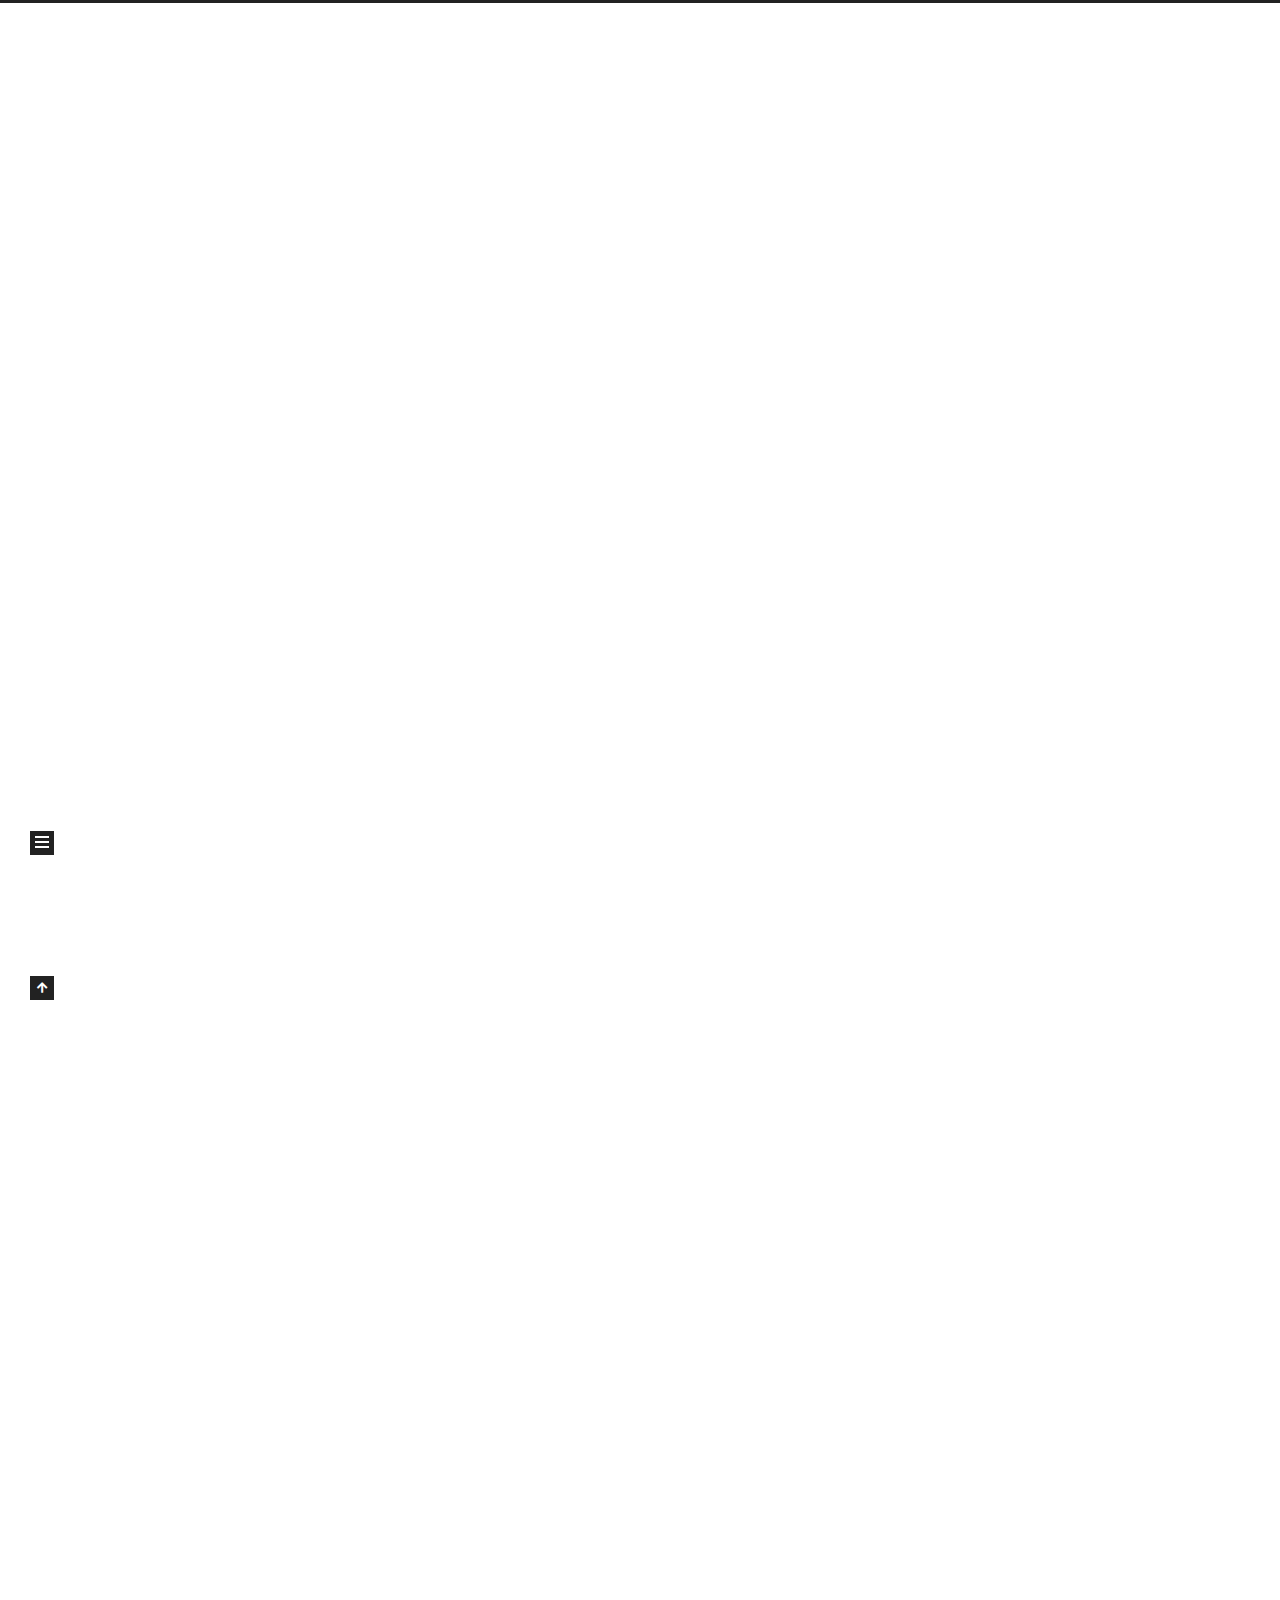
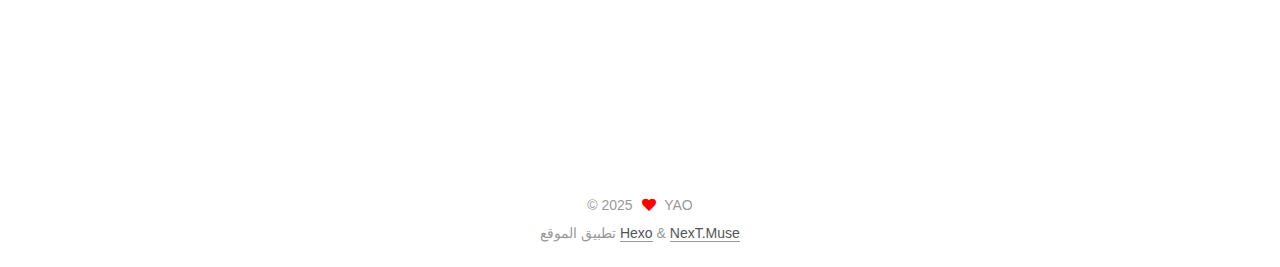
<file: index.html>
<!DOCTYPE html>
<html lang="tw">
<head>
  <meta charset="UTF-8">
<meta name="viewport" content="width=device-width, initial-scale=1, maximum-scale=2">
<meta name="theme-color" content="#222">
<meta name="generator" content="Hexo 7.3.0">
  <link rel="apple-touch-icon" sizes="180x180" href="/images/apple-touch-icon-next.png">
  <link rel="icon" type="image/png" sizes="32x32" href="/images/favicon-32x32-next.png">
  <link rel="icon" type="image/png" sizes="16x16" href="/images/favicon-16x16-next.png">
  <link rel="mask-icon" href="/images/logo.svg" color="#222">

<link rel="stylesheet" href="/css/main.css">


<link rel="stylesheet" href="/lib/font-awesome/css/all.min.css">

<script id="hexo-configurations">
    var NexT = window.NexT || {};
    var CONFIG = {"hostname":"xinuan.com","root":"/","scheme":"Muse","version":"7.8.0","exturl":false,"sidebar":{"position":"left","display":"post","padding":18,"offset":12,"onmobile":false},"copycode":{"enable":false,"show_result":false,"style":null},"back2top":{"enable":true,"sidebar":false,"scrollpercent":false},"bookmark":{"enable":false,"color":"#222","save":"auto"},"fancybox":false,"mediumzoom":false,"lazyload":false,"pangu":false,"comments":{"style":"tabs","active":null,"storage":true,"lazyload":false,"nav":null},"algolia":{"hits":{"per_page":10},"labels":{"input_placeholder":"Search for Posts","hits_empty":"We didn't find any results for the search: ${query}","hits_stats":"${hits} results found in ${time} ms"}},"localsearch":{"enable":false,"trigger":"auto","top_n_per_article":1,"unescape":false,"preload":false},"motion":{"enable":true,"async":false,"transition":{"post_block":"fadeIn","post_header":"slideDownIn","post_body":"slideDownIn","coll_header":"slideLeftIn","sidebar":"slideUpIn"}}};
  </script>

  <meta name="description" content="xinuan的第一站">
<meta property="og:type" content="website">
<meta property="og:title" content="xinuan">
<meta property="og:url" content="http://xinuan.com/index.html">
<meta property="og:site_name" content="xinuan">
<meta property="og:description" content="xinuan的第一站">
<meta property="og:locale">
<meta property="article:author" content="YAO">
<meta name="twitter:card" content="summary">

<link rel="canonical" href="http://xinuan.com/">


<script id="page-configurations">
  // https://hexo.io/docs/variables.html
  CONFIG.page = {
    sidebar: "",
    isHome : true,
    isPost : false,
    lang   : 'tw'
  };
</script>

  <title>xinuan</title>
  






  <noscript>
  <style>
  .use-motion .brand,
  .use-motion .menu-item,
  .sidebar-inner,
  .use-motion .post-block,
  .use-motion .pagination,
  .use-motion .comments,
  .use-motion .post-header,
  .use-motion .post-body,
  .use-motion .collection-header { opacity: initial; }

  .use-motion .site-title,
  .use-motion .site-subtitle {
    opacity: initial;
    top: initial;
  }

  .use-motion .logo-line-before i { left: initial; }
  .use-motion .logo-line-after i { right: initial; }
  </style>
</noscript>

</head>

<body itemscope itemtype="http://schema.org/WebPage">
  <div class="container use-motion">
    <div class="headband"></div>

    <header class="header" itemscope itemtype="http://schema.org/WPHeader">
      <div class="header-inner"><div class="site-brand-container">
  <div class="site-nav-toggle">
    <div class="toggle" aria-label="تشغيل شريط التصفح">
      <span class="toggle-line toggle-line-first"></span>
      <span class="toggle-line toggle-line-middle"></span>
      <span class="toggle-line toggle-line-last"></span>
    </div>
  </div>

  <div class="site-meta">

    <a href="/" class="brand" rel="start">
      <span class="logo-line-before"><i></i></span>
      <h1 class="site-title">xinuan</h1>
      <span class="logo-line-after"><i></i></span>
    </a>
      <p class="site-subtitle" itemprop="description">歡迎來到xinuan的網頁</p>
  </div>

  <div class="site-nav-right">
    <div class="toggle popup-trigger">
    </div>
  </div>
</div>




<nav class="site-nav">
  <ul id="menu" class="main-menu menu">
        <li class="menu-item menu-item-home">

    <a href="/" rel="section"><i class="fa fa-home fa-fw"></i>Home</a>

  </li>
        <li class="menu-item menu-item-archives">

    <a href="/archives/" rel="section"><i class="fa fa-archive fa-fw"></i>الأرشيفات</a>

  </li>
  </ul>
</nav>




</div>
    </header>

    
  <div class="back-to-top">
    <i class="fa fa-arrow-up"></i>
    <span>0%</span>
  </div>


    <main class="main">
      <div class="main-inner">
        <div class="content-wrap">
          

          <div class="content index posts-expand">
            
      
  
  
  <article itemscope itemtype="http://schema.org/Article" class="post-block" lang="tw">
    <link itemprop="mainEntityOfPage" href="http://xinuan.com/2025/02/21/first/">

    <span hidden itemprop="author" itemscope itemtype="http://schema.org/Person">
      <meta itemprop="image" content="/images/avatar.gif">
      <meta itemprop="name" content="YAO">
      <meta itemprop="description" content="xinuan的第一站">
    </span>

    <span hidden itemprop="publisher" itemscope itemtype="http://schema.org/Organization">
      <meta itemprop="name" content="xinuan">
    </span>
      <header class="post-header">
        <h2 class="post-title" itemprop="name headline">
          
            <a href="/2025/02/21/first/" class="post-title-link" itemprop="url">first</a>
        </h2>

        <div class="post-meta">
            <span class="post-meta-item">
              <span class="post-meta-item-icon">
                <i class="far fa-calendar"></i>
              </span>
              <span class="post-meta-item-text">نُشر في</span>
              

              <time title="أُنشأ: 2025-02-21 16:48:07 / عُدل: 16:49:25" itemprop="dateCreated datePublished" datetime="2025-02-21T16:48:07+08:00">2025-02-21</time>
            </span>

          

        </div>
      </header>

    
    
    
    <div class="post-body" itemprop="articleBody">

      
          <h1 id="這是我的第一篇文章"><a href="#這是我的第一篇文章" class="headerlink" title="這是我的第一篇文章"></a>這是我的第一篇文章</h1>
      
    </div>

    
    
    
      <footer class="post-footer">
        <div class="post-eof"></div>
      </footer>
  </article>
  
  
  

      
  
  
  <article itemscope itemtype="http://schema.org/Article" class="post-block" lang="tw">
    <link itemprop="mainEntityOfPage" href="http://xinuan.com/2025/02/20/hello-world/">

    <span hidden itemprop="author" itemscope itemtype="http://schema.org/Person">
      <meta itemprop="image" content="/images/avatar.gif">
      <meta itemprop="name" content="YAO">
      <meta itemprop="description" content="xinuan的第一站">
    </span>

    <span hidden itemprop="publisher" itemscope itemtype="http://schema.org/Organization">
      <meta itemprop="name" content="xinuan">
    </span>
      <header class="post-header">
        <h2 class="post-title" itemprop="name headline">
          
            <a href="/2025/02/20/hello-world/" class="post-title-link" itemprop="url">Hello World</a>
        </h2>

        <div class="post-meta">
            <span class="post-meta-item">
              <span class="post-meta-item-icon">
                <i class="far fa-calendar"></i>
              </span>
              <span class="post-meta-item-text">نُشر في</span>

              <time title="أُنشأ: 2025-02-20 15:57:48" itemprop="dateCreated datePublished" datetime="2025-02-20T15:57:48+08:00">2025-02-20</time>
            </span>
              <span class="post-meta-item">
                <span class="post-meta-item-icon">
                  <i class="far fa-calendar-check"></i>
                </span>
                <span class="post-meta-item-text">عُدل في</span>
                <time title="عُدل: 2025-02-21 16:39:32" itemprop="dateModified" datetime="2025-02-21T16:39:32+08:00">2025-02-21</time>
              </span>

          

        </div>
      </header>

    
    
    
    <div class="post-body" itemprop="articleBody">

      
          <p>Welcome to <a target="_blank" rel="noopener" href="https://hexo.io/">Hexo</a>! This is your very first post. Check <a target="_blank" rel="noopener" href="https://hexo.io/docs/">documentation</a> for more info. If you get any problems when using Hexo, you can find the answer in <a target="_blank" rel="noopener" href="https://hexo.io/docs/troubleshooting.html">troubleshooting</a> or you can ask me on <a target="_blank" rel="noopener" href="https://github.com/hexojs/hexo/issues">GitHub</a>.</p>
<h2 id="Quick-Start"><a href="#Quick-Start" class="headerlink" title="Quick Start"></a>Quick Start</h2><h3 id="Create-a-new-post"><a href="#Create-a-new-post" class="headerlink" title="Create a new post"></a>Create a new post</h3><figure class="highlight bash"><table><tr><td class="gutter"><pre><span class="line">1</span><br></pre></td><td class="code"><pre><span class="line">$ hexo new <span class="string">&quot;My New Post&quot;</span></span><br></pre></td></tr></table></figure>

<p>More info: <a target="_blank" rel="noopener" href="https://hexo.io/docs/writing.html">Writing</a></p>
<h3 id="Run-server"><a href="#Run-server" class="headerlink" title="Run server"></a>Run server</h3><figure class="highlight bash"><table><tr><td class="gutter"><pre><span class="line">1</span><br></pre></td><td class="code"><pre><span class="line">$ hexo server</span><br></pre></td></tr></table></figure>

<p>More info: <a target="_blank" rel="noopener" href="https://hexo.io/docs/server.html">Server</a></p>
<h3 id="Generate-static-files"><a href="#Generate-static-files" class="headerlink" title="Generate static files"></a>Generate static files</h3><figure class="highlight bash"><table><tr><td class="gutter"><pre><span class="line">1</span><br></pre></td><td class="code"><pre><span class="line">$ hexo generate</span><br></pre></td></tr></table></figure>

<p>More info: <a target="_blank" rel="noopener" href="https://hexo.io/docs/generating.html">Generating</a></p>
<h3 id="Deploy-to-remote-sites"><a href="#Deploy-to-remote-sites" class="headerlink" title="Deploy to remote sites"></a>Deploy to remote sites</h3><figure class="highlight bash"><table><tr><td class="gutter"><pre><span class="line">1</span><br></pre></td><td class="code"><pre><span class="line">$ hexo deploy</span><br></pre></td></tr></table></figure>

<p>More info: <a target="_blank" rel="noopener" href="https://hexo.io/docs/one-command-deployment.html">Deployment</a></p>

      
    </div>

    
    
    
      <footer class="post-footer">
        <div class="post-eof"></div>
      </footer>
  </article>
  
  
  


  



          </div>
          

<script>
  window.addEventListener('tabs:register', () => {
    let { activeClass } = CONFIG.comments;
    if (CONFIG.comments.storage) {
      activeClass = localStorage.getItem('comments_active') || activeClass;
    }
    if (activeClass) {
      let activeTab = document.querySelector(`a[href="#comment-${activeClass}"]`);
      if (activeTab) {
        activeTab.click();
      }
    }
  });
  if (CONFIG.comments.storage) {
    window.addEventListener('tabs:click', event => {
      if (!event.target.matches('.tabs-comment .tab-content .tab-pane')) return;
      let commentClass = event.target.classList[1];
      localStorage.setItem('comments_active', commentClass);
    });
  }
</script>

        </div>
          
  
  <div class="toggle sidebar-toggle">
    <span class="toggle-line toggle-line-first"></span>
    <span class="toggle-line toggle-line-middle"></span>
    <span class="toggle-line toggle-line-last"></span>
  </div>

  <aside class="sidebar">
    <div class="sidebar-inner">

      <ul class="sidebar-nav motion-element">
        <li class="sidebar-nav-toc">
          المحتويات
        </li>
        <li class="sidebar-nav-overview">
          عام
        </li>
      </ul>

      <!--noindex-->
      <div class="post-toc-wrap sidebar-panel">
      </div>
      <!--/noindex-->

      <div class="site-overview-wrap sidebar-panel">
        <div class="site-author motion-element" itemprop="author" itemscope itemtype="http://schema.org/Person">
  <p class="site-author-name" itemprop="name">YAO</p>
  <div class="site-description" itemprop="description">xinuan的第一站</div>
</div>
<div class="site-state-wrap motion-element">
  <nav class="site-state">
      <div class="site-state-item site-state-posts">
          <a href="/archives/">
        
          <span class="site-state-item-count">2</span>
          <span class="site-state-item-name">المقالات</span>
        </a>
      </div>
  </nav>
</div>



      </div>

    </div>
  </aside>
  <div id="sidebar-dimmer"></div>


      </div>
    </main>

    <footer class="footer">
      <div class="footer-inner">
        

        

<div class="copyright">
  
  &copy; 
  <span itemprop="copyrightYear">2025</span>
  <span class="with-love">
    <i class="fa fa-heart"></i>
  </span>
  <span class="author" itemprop="copyrightHolder">YAO</span>
</div>
  <div class="powered-by">تطبيق الموقع <a href="https://hexo.io/" class="theme-link" rel="noopener" target="_blank">Hexo</a> & <a href="https://muse.theme-next.org/" class="theme-link" rel="noopener" target="_blank">NexT.Muse</a>
  </div>

        








      </div>
    </footer>
  </div>

  
  <script src="/lib/anime.min.js"></script>
  <script src="/lib/velocity/velocity.min.js"></script>
  <script src="/lib/velocity/velocity.ui.min.js"></script>

<script src="/js/utils.js"></script>

<script src="/js/motion.js"></script>


<script src="/js/schemes/muse.js"></script>


<script src="/js/next-boot.js"></script>




  















  

  

</body>
</html>
</file>
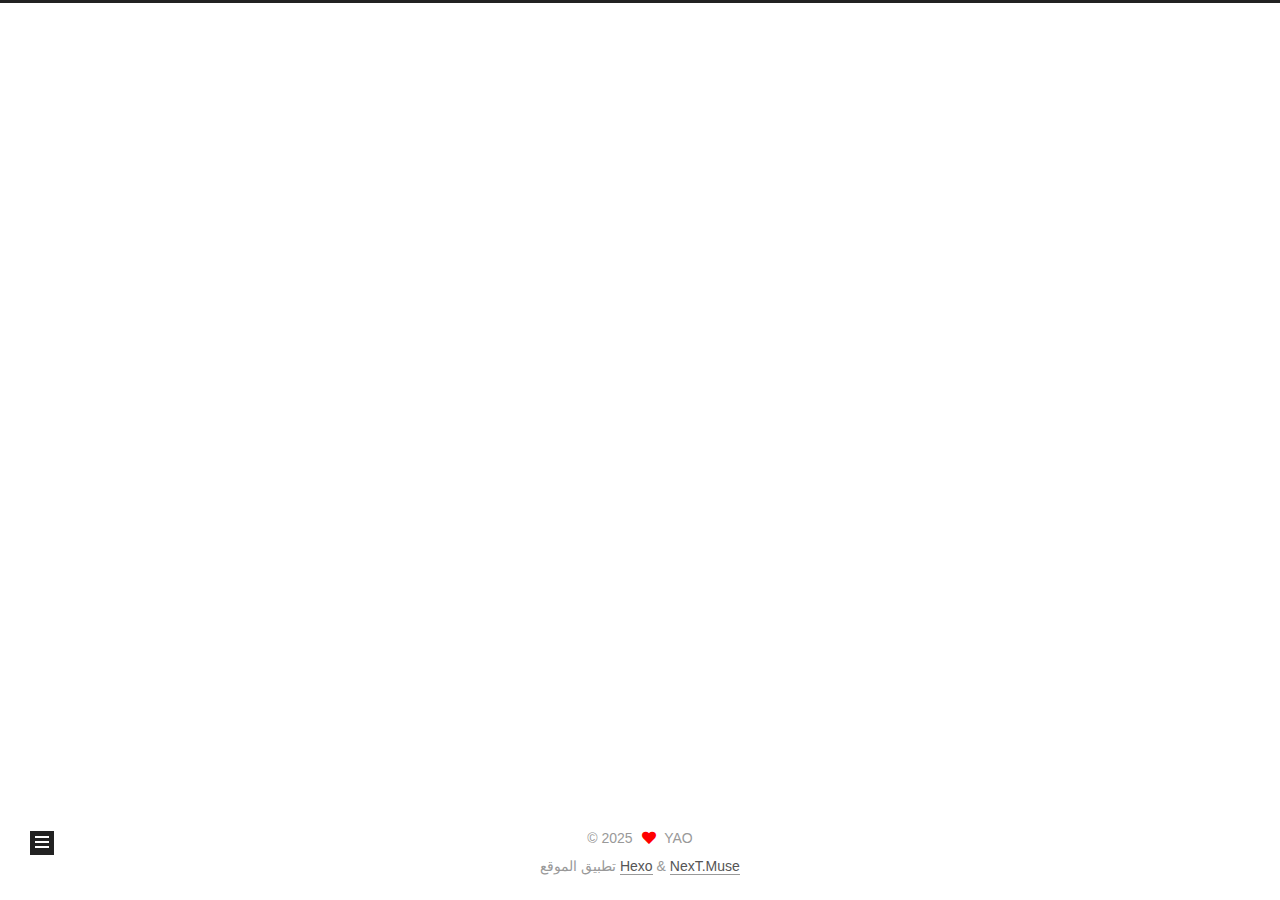
<file: archives/index.html>
<!DOCTYPE html>
<html lang="tw">
<head>
  <meta charset="UTF-8">
<meta name="viewport" content="width=device-width, initial-scale=1, maximum-scale=2">
<meta name="theme-color" content="#222">
<meta name="generator" content="Hexo 7.3.0">
  <link rel="apple-touch-icon" sizes="180x180" href="/images/apple-touch-icon-next.png">
  <link rel="icon" type="image/png" sizes="32x32" href="/images/favicon-32x32-next.png">
  <link rel="icon" type="image/png" sizes="16x16" href="/images/favicon-16x16-next.png">
  <link rel="mask-icon" href="/images/logo.svg" color="#222">

<link rel="stylesheet" href="/css/main.css">


<link rel="stylesheet" href="/lib/font-awesome/css/all.min.css">

<script id="hexo-configurations">
    var NexT = window.NexT || {};
    var CONFIG = {"hostname":"xinuan.com","root":"/","scheme":"Muse","version":"7.8.0","exturl":false,"sidebar":{"position":"left","display":"post","padding":18,"offset":12,"onmobile":false},"copycode":{"enable":false,"show_result":false,"style":null},"back2top":{"enable":true,"sidebar":false,"scrollpercent":false},"bookmark":{"enable":false,"color":"#222","save":"auto"},"fancybox":false,"mediumzoom":false,"lazyload":false,"pangu":false,"comments":{"style":"tabs","active":null,"storage":true,"lazyload":false,"nav":null},"algolia":{"hits":{"per_page":10},"labels":{"input_placeholder":"Search for Posts","hits_empty":"We didn't find any results for the search: ${query}","hits_stats":"${hits} results found in ${time} ms"}},"localsearch":{"enable":false,"trigger":"auto","top_n_per_article":1,"unescape":false,"preload":false},"motion":{"enable":true,"async":false,"transition":{"post_block":"fadeIn","post_header":"slideDownIn","post_body":"slideDownIn","coll_header":"slideLeftIn","sidebar":"slideUpIn"}}};
  </script>

  <meta name="description" content="xinuan的第一站">
<meta property="og:type" content="website">
<meta property="og:title" content="xinuan">
<meta property="og:url" content="http://xinuan.com/archives/index.html">
<meta property="og:site_name" content="xinuan">
<meta property="og:description" content="xinuan的第一站">
<meta property="og:locale">
<meta property="article:author" content="YAO">
<meta name="twitter:card" content="summary">

<link rel="canonical" href="http://xinuan.com/archives/">


<script id="page-configurations">
  // https://hexo.io/docs/variables.html
  CONFIG.page = {
    sidebar: "",
    isHome : false,
    isPost : false,
    lang   : 'tw'
  };
</script>

  <title>الأرشيف | xinuan</title>
  






  <noscript>
  <style>
  .use-motion .brand,
  .use-motion .menu-item,
  .sidebar-inner,
  .use-motion .post-block,
  .use-motion .pagination,
  .use-motion .comments,
  .use-motion .post-header,
  .use-motion .post-body,
  .use-motion .collection-header { opacity: initial; }

  .use-motion .site-title,
  .use-motion .site-subtitle {
    opacity: initial;
    top: initial;
  }

  .use-motion .logo-line-before i { left: initial; }
  .use-motion .logo-line-after i { right: initial; }
  </style>
</noscript>

</head>

<body itemscope itemtype="http://schema.org/WebPage">
  <div class="container use-motion">
    <div class="headband"></div>

    <header class="header" itemscope itemtype="http://schema.org/WPHeader">
      <div class="header-inner"><div class="site-brand-container">
  <div class="site-nav-toggle">
    <div class="toggle" aria-label="تشغيل شريط التصفح">
      <span class="toggle-line toggle-line-first"></span>
      <span class="toggle-line toggle-line-middle"></span>
      <span class="toggle-line toggle-line-last"></span>
    </div>
  </div>

  <div class="site-meta">

    <a href="/" class="brand" rel="start">
      <span class="logo-line-before"><i></i></span>
      <h1 class="site-title">xinuan</h1>
      <span class="logo-line-after"><i></i></span>
    </a>
      <p class="site-subtitle" itemprop="description">歡迎來到xinuan的網頁</p>
  </div>

  <div class="site-nav-right">
    <div class="toggle popup-trigger">
    </div>
  </div>
</div>




<nav class="site-nav">
  <ul id="menu" class="main-menu menu">
        <li class="menu-item menu-item-home">

    <a href="/" rel="section"><i class="fa fa-home fa-fw"></i>Home</a>

  </li>
        <li class="menu-item menu-item-archives">

    <a href="/archives/" rel="section"><i class="fa fa-archive fa-fw"></i>الأرشيفات</a>

  </li>
  </ul>
</nav>




</div>
    </header>

    
  <div class="back-to-top">
    <i class="fa fa-arrow-up"></i>
    <span>0%</span>
  </div>


    <main class="main">
      <div class="main-inner">
        <div class="content-wrap">
          

          <div class="content archive">
            

  
  
  
  <div class="post-block">
    <div class="posts-collapse">
      <div class="collection-title">
        <span class="collection-header">هِم..! 2 مقالاً بالمُجمل. واصل الكتابة.</span>
      </div>

      
    <div class="collection-year">
      <span class="collection-header">2025</span>
    </div>

  <article itemscope itemtype="http://schema.org/Article">
    <header class="post-header">

      <div class="post-meta">
        <time itemprop="dateCreated"
              datetime="2025-02-21T16:48:07+08:00"
              content="2025-02-21">
          02-21
        </time>
      </div>

      <div class="post-title">
          <a class="post-title-link" href="/2025/02/21/first/" itemprop="url">
            <span itemprop="name">first</span>
          </a>
      </div>

    </header>
  </article>

  <article itemscope itemtype="http://schema.org/Article">
    <header class="post-header">

      <div class="post-meta">
        <time itemprop="dateCreated"
              datetime="2025-02-20T15:57:48+08:00"
              content="2025-02-20">
          02-20
        </time>
      </div>

      <div class="post-title">
          <a class="post-title-link" href="/2025/02/20/hello-world/" itemprop="url">
            <span itemprop="name">Hello World</span>
          </a>
      </div>

    </header>
  </article>


    </div>
  </div>
  
  
  

  



          </div>
          

<script>
  window.addEventListener('tabs:register', () => {
    let { activeClass } = CONFIG.comments;
    if (CONFIG.comments.storage) {
      activeClass = localStorage.getItem('comments_active') || activeClass;
    }
    if (activeClass) {
      let activeTab = document.querySelector(`a[href="#comment-${activeClass}"]`);
      if (activeTab) {
        activeTab.click();
      }
    }
  });
  if (CONFIG.comments.storage) {
    window.addEventListener('tabs:click', event => {
      if (!event.target.matches('.tabs-comment .tab-content .tab-pane')) return;
      let commentClass = event.target.classList[1];
      localStorage.setItem('comments_active', commentClass);
    });
  }
</script>

        </div>
          
  
  <div class="toggle sidebar-toggle">
    <span class="toggle-line toggle-line-first"></span>
    <span class="toggle-line toggle-line-middle"></span>
    <span class="toggle-line toggle-line-last"></span>
  </div>

  <aside class="sidebar">
    <div class="sidebar-inner">

      <ul class="sidebar-nav motion-element">
        <li class="sidebar-nav-toc">
          المحتويات
        </li>
        <li class="sidebar-nav-overview">
          عام
        </li>
      </ul>

      <!--noindex-->
      <div class="post-toc-wrap sidebar-panel">
      </div>
      <!--/noindex-->

      <div class="site-overview-wrap sidebar-panel">
        <div class="site-author motion-element" itemprop="author" itemscope itemtype="http://schema.org/Person">
  <p class="site-author-name" itemprop="name">YAO</p>
  <div class="site-description" itemprop="description">xinuan的第一站</div>
</div>
<div class="site-state-wrap motion-element">
  <nav class="site-state">
      <div class="site-state-item site-state-posts">
          <a href="/archives/">
        
          <span class="site-state-item-count">2</span>
          <span class="site-state-item-name">المقالات</span>
        </a>
      </div>
  </nav>
</div>



      </div>

    </div>
  </aside>
  <div id="sidebar-dimmer"></div>


      </div>
    </main>

    <footer class="footer">
      <div class="footer-inner">
        

        

<div class="copyright">
  
  &copy; 
  <span itemprop="copyrightYear">2025</span>
  <span class="with-love">
    <i class="fa fa-heart"></i>
  </span>
  <span class="author" itemprop="copyrightHolder">YAO</span>
</div>
  <div class="powered-by">تطبيق الموقع <a href="https://hexo.io/" class="theme-link" rel="noopener" target="_blank">Hexo</a> & <a href="https://muse.theme-next.org/" class="theme-link" rel="noopener" target="_blank">NexT.Muse</a>
  </div>

        








      </div>
    </footer>
  </div>

  
  <script src="/lib/anime.min.js"></script>
  <script src="/lib/velocity/velocity.min.js"></script>
  <script src="/lib/velocity/velocity.ui.min.js"></script>

<script src="/js/utils.js"></script>

<script src="/js/motion.js"></script>


<script src="/js/schemes/muse.js"></script>


<script src="/js/next-boot.js"></script>




  















  

  

</body>
</html>
</file>
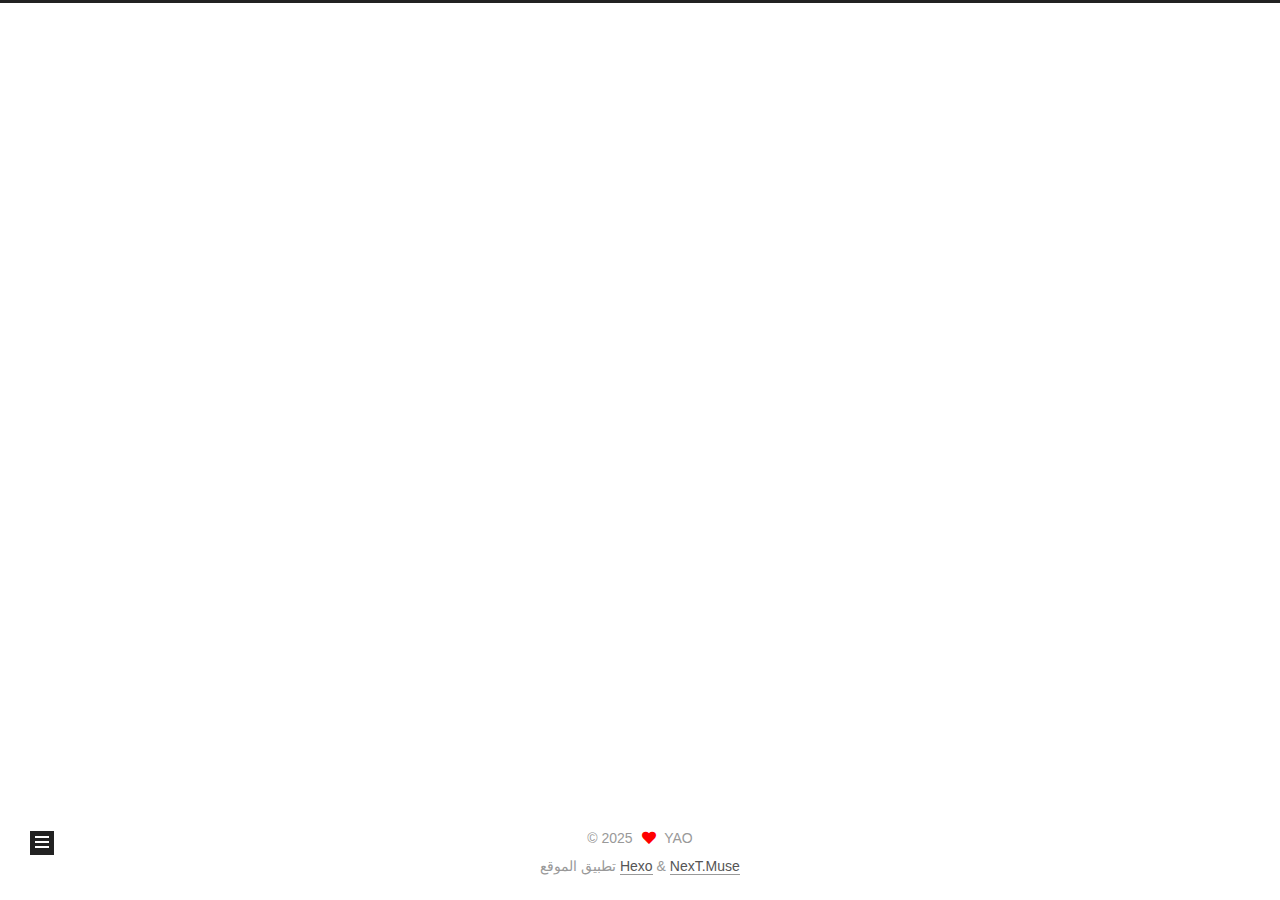
<file: archives/2025/index.html>
<!DOCTYPE html>
<html lang="tw">
<head>
  <meta charset="UTF-8">
<meta name="viewport" content="width=device-width, initial-scale=1, maximum-scale=2">
<meta name="theme-color" content="#222">
<meta name="generator" content="Hexo 7.3.0">
  <link rel="apple-touch-icon" sizes="180x180" href="/images/apple-touch-icon-next.png">
  <link rel="icon" type="image/png" sizes="32x32" href="/images/favicon-32x32-next.png">
  <link rel="icon" type="image/png" sizes="16x16" href="/images/favicon-16x16-next.png">
  <link rel="mask-icon" href="/images/logo.svg" color="#222">

<link rel="stylesheet" href="/css/main.css">


<link rel="stylesheet" href="/lib/font-awesome/css/all.min.css">

<script id="hexo-configurations">
    var NexT = window.NexT || {};
    var CONFIG = {"hostname":"xinuan.com","root":"/","scheme":"Muse","version":"7.8.0","exturl":false,"sidebar":{"position":"left","display":"post","padding":18,"offset":12,"onmobile":false},"copycode":{"enable":false,"show_result":false,"style":null},"back2top":{"enable":true,"sidebar":false,"scrollpercent":false},"bookmark":{"enable":false,"color":"#222","save":"auto"},"fancybox":false,"mediumzoom":false,"lazyload":false,"pangu":false,"comments":{"style":"tabs","active":null,"storage":true,"lazyload":false,"nav":null},"algolia":{"hits":{"per_page":10},"labels":{"input_placeholder":"Search for Posts","hits_empty":"We didn't find any results for the search: ${query}","hits_stats":"${hits} results found in ${time} ms"}},"localsearch":{"enable":false,"trigger":"auto","top_n_per_article":1,"unescape":false,"preload":false},"motion":{"enable":true,"async":false,"transition":{"post_block":"fadeIn","post_header":"slideDownIn","post_body":"slideDownIn","coll_header":"slideLeftIn","sidebar":"slideUpIn"}}};
  </script>

  <meta name="description" content="xinuan的第一站">
<meta property="og:type" content="website">
<meta property="og:title" content="xinuan">
<meta property="og:url" content="http://xinuan.com/archives/2025/index.html">
<meta property="og:site_name" content="xinuan">
<meta property="og:description" content="xinuan的第一站">
<meta property="og:locale">
<meta property="article:author" content="YAO">
<meta name="twitter:card" content="summary">

<link rel="canonical" href="http://xinuan.com/archives/2025/">


<script id="page-configurations">
  // https://hexo.io/docs/variables.html
  CONFIG.page = {
    sidebar: "",
    isHome : false,
    isPost : false,
    lang   : 'tw'
  };
</script>

  <title>الأرشيف | xinuan</title>
  






  <noscript>
  <style>
  .use-motion .brand,
  .use-motion .menu-item,
  .sidebar-inner,
  .use-motion .post-block,
  .use-motion .pagination,
  .use-motion .comments,
  .use-motion .post-header,
  .use-motion .post-body,
  .use-motion .collection-header { opacity: initial; }

  .use-motion .site-title,
  .use-motion .site-subtitle {
    opacity: initial;
    top: initial;
  }

  .use-motion .logo-line-before i { left: initial; }
  .use-motion .logo-line-after i { right: initial; }
  </style>
</noscript>

</head>

<body itemscope itemtype="http://schema.org/WebPage">
  <div class="container use-motion">
    <div class="headband"></div>

    <header class="header" itemscope itemtype="http://schema.org/WPHeader">
      <div class="header-inner"><div class="site-brand-container">
  <div class="site-nav-toggle">
    <div class="toggle" aria-label="تشغيل شريط التصفح">
      <span class="toggle-line toggle-line-first"></span>
      <span class="toggle-line toggle-line-middle"></span>
      <span class="toggle-line toggle-line-last"></span>
    </div>
  </div>

  <div class="site-meta">

    <a href="/" class="brand" rel="start">
      <span class="logo-line-before"><i></i></span>
      <h1 class="site-title">xinuan</h1>
      <span class="logo-line-after"><i></i></span>
    </a>
      <p class="site-subtitle" itemprop="description">歡迎來到xinuan的網頁</p>
  </div>

  <div class="site-nav-right">
    <div class="toggle popup-trigger">
    </div>
  </div>
</div>




<nav class="site-nav">
  <ul id="menu" class="main-menu menu">
        <li class="menu-item menu-item-home">

    <a href="/" rel="section"><i class="fa fa-home fa-fw"></i>Home</a>

  </li>
        <li class="menu-item menu-item-archives">

    <a href="/archives/" rel="section"><i class="fa fa-archive fa-fw"></i>الأرشيفات</a>

  </li>
  </ul>
</nav>




</div>
    </header>

    
  <div class="back-to-top">
    <i class="fa fa-arrow-up"></i>
    <span>0%</span>
  </div>


    <main class="main">
      <div class="main-inner">
        <div class="content-wrap">
          

          <div class="content archive">
            

  
  
  
  <div class="post-block">
    <div class="posts-collapse">
      <div class="collection-title">
        <span class="collection-header">هِم..! 2 مقالاً بالمُجمل. واصل الكتابة.</span>
      </div>

      
    <div class="collection-year">
      <span class="collection-header">2025</span>
    </div>

  <article itemscope itemtype="http://schema.org/Article">
    <header class="post-header">

      <div class="post-meta">
        <time itemprop="dateCreated"
              datetime="2025-02-21T16:48:07+08:00"
              content="2025-02-21">
          02-21
        </time>
      </div>

      <div class="post-title">
          <a class="post-title-link" href="/2025/02/21/first/" itemprop="url">
            <span itemprop="name">first</span>
          </a>
      </div>

    </header>
  </article>

  <article itemscope itemtype="http://schema.org/Article">
    <header class="post-header">

      <div class="post-meta">
        <time itemprop="dateCreated"
              datetime="2025-02-20T15:57:48+08:00"
              content="2025-02-20">
          02-20
        </time>
      </div>

      <div class="post-title">
          <a class="post-title-link" href="/2025/02/20/hello-world/" itemprop="url">
            <span itemprop="name">Hello World</span>
          </a>
      </div>

    </header>
  </article>


    </div>
  </div>
  
  
  

  



          </div>
          

<script>
  window.addEventListener('tabs:register', () => {
    let { activeClass } = CONFIG.comments;
    if (CONFIG.comments.storage) {
      activeClass = localStorage.getItem('comments_active') || activeClass;
    }
    if (activeClass) {
      let activeTab = document.querySelector(`a[href="#comment-${activeClass}"]`);
      if (activeTab) {
        activeTab.click();
      }
    }
  });
  if (CONFIG.comments.storage) {
    window.addEventListener('tabs:click', event => {
      if (!event.target.matches('.tabs-comment .tab-content .tab-pane')) return;
      let commentClass = event.target.classList[1];
      localStorage.setItem('comments_active', commentClass);
    });
  }
</script>

        </div>
          
  
  <div class="toggle sidebar-toggle">
    <span class="toggle-line toggle-line-first"></span>
    <span class="toggle-line toggle-line-middle"></span>
    <span class="toggle-line toggle-line-last"></span>
  </div>

  <aside class="sidebar">
    <div class="sidebar-inner">

      <ul class="sidebar-nav motion-element">
        <li class="sidebar-nav-toc">
          المحتويات
        </li>
        <li class="sidebar-nav-overview">
          عام
        </li>
      </ul>

      <!--noindex-->
      <div class="post-toc-wrap sidebar-panel">
      </div>
      <!--/noindex-->

      <div class="site-overview-wrap sidebar-panel">
        <div class="site-author motion-element" itemprop="author" itemscope itemtype="http://schema.org/Person">
  <p class="site-author-name" itemprop="name">YAO</p>
  <div class="site-description" itemprop="description">xinuan的第一站</div>
</div>
<div class="site-state-wrap motion-element">
  <nav class="site-state">
      <div class="site-state-item site-state-posts">
          <a href="/archives/">
        
          <span class="site-state-item-count">2</span>
          <span class="site-state-item-name">المقالات</span>
        </a>
      </div>
  </nav>
</div>



      </div>

    </div>
  </aside>
  <div id="sidebar-dimmer"></div>


      </div>
    </main>

    <footer class="footer">
      <div class="footer-inner">
        

        

<div class="copyright">
  
  &copy; 
  <span itemprop="copyrightYear">2025</span>
  <span class="with-love">
    <i class="fa fa-heart"></i>
  </span>
  <span class="author" itemprop="copyrightHolder">YAO</span>
</div>
  <div class="powered-by">تطبيق الموقع <a href="https://hexo.io/" class="theme-link" rel="noopener" target="_blank">Hexo</a> & <a href="https://muse.theme-next.org/" class="theme-link" rel="noopener" target="_blank">NexT.Muse</a>
  </div>

        








      </div>
    </footer>
  </div>

  
  <script src="/lib/anime.min.js"></script>
  <script src="/lib/velocity/velocity.min.js"></script>
  <script src="/lib/velocity/velocity.ui.min.js"></script>

<script src="/js/utils.js"></script>

<script src="/js/motion.js"></script>


<script src="/js/schemes/muse.js"></script>


<script src="/js/next-boot.js"></script>




  















  

  

</body>
</html>
</file>
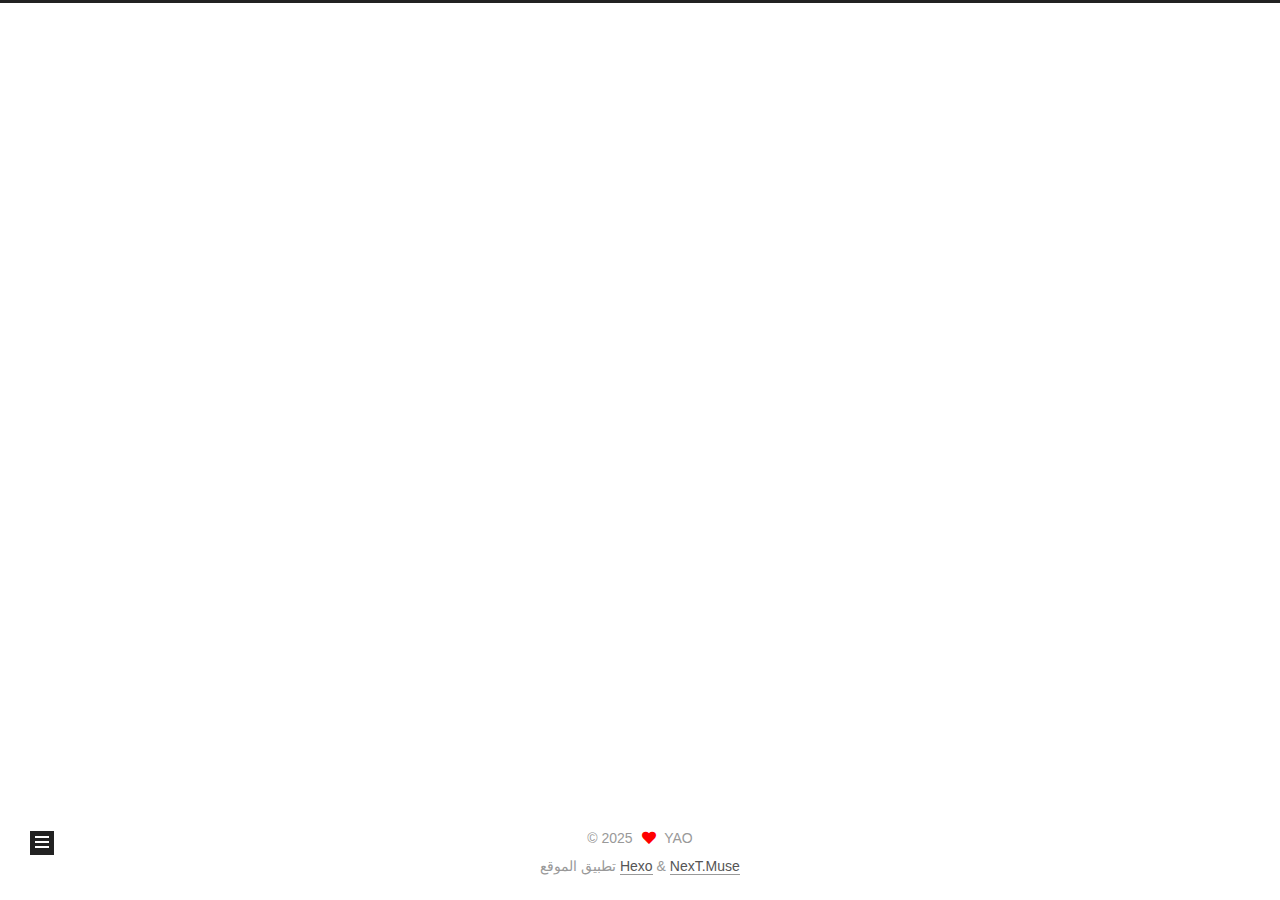
<file: archives/2025/02/index.html>
<!DOCTYPE html>
<html lang="tw">
<head>
  <meta charset="UTF-8">
<meta name="viewport" content="width=device-width, initial-scale=1, maximum-scale=2">
<meta name="theme-color" content="#222">
<meta name="generator" content="Hexo 7.3.0">
  <link rel="apple-touch-icon" sizes="180x180" href="/images/apple-touch-icon-next.png">
  <link rel="icon" type="image/png" sizes="32x32" href="/images/favicon-32x32-next.png">
  <link rel="icon" type="image/png" sizes="16x16" href="/images/favicon-16x16-next.png">
  <link rel="mask-icon" href="/images/logo.svg" color="#222">

<link rel="stylesheet" href="/css/main.css">


<link rel="stylesheet" href="/lib/font-awesome/css/all.min.css">

<script id="hexo-configurations">
    var NexT = window.NexT || {};
    var CONFIG = {"hostname":"xinuan.com","root":"/","scheme":"Muse","version":"7.8.0","exturl":false,"sidebar":{"position":"left","display":"post","padding":18,"offset":12,"onmobile":false},"copycode":{"enable":false,"show_result":false,"style":null},"back2top":{"enable":true,"sidebar":false,"scrollpercent":false},"bookmark":{"enable":false,"color":"#222","save":"auto"},"fancybox":false,"mediumzoom":false,"lazyload":false,"pangu":false,"comments":{"style":"tabs","active":null,"storage":true,"lazyload":false,"nav":null},"algolia":{"hits":{"per_page":10},"labels":{"input_placeholder":"Search for Posts","hits_empty":"We didn't find any results for the search: ${query}","hits_stats":"${hits} results found in ${time} ms"}},"localsearch":{"enable":false,"trigger":"auto","top_n_per_article":1,"unescape":false,"preload":false},"motion":{"enable":true,"async":false,"transition":{"post_block":"fadeIn","post_header":"slideDownIn","post_body":"slideDownIn","coll_header":"slideLeftIn","sidebar":"slideUpIn"}}};
  </script>

  <meta name="description" content="xinuan的第一站">
<meta property="og:type" content="website">
<meta property="og:title" content="xinuan">
<meta property="og:url" content="http://xinuan.com/archives/2025/02/index.html">
<meta property="og:site_name" content="xinuan">
<meta property="og:description" content="xinuan的第一站">
<meta property="og:locale">
<meta property="article:author" content="YAO">
<meta name="twitter:card" content="summary">

<link rel="canonical" href="http://xinuan.com/archives/2025/02/">


<script id="page-configurations">
  // https://hexo.io/docs/variables.html
  CONFIG.page = {
    sidebar: "",
    isHome : false,
    isPost : false,
    lang   : 'tw'
  };
</script>

  <title>الأرشيف | xinuan</title>
  






  <noscript>
  <style>
  .use-motion .brand,
  .use-motion .menu-item,
  .sidebar-inner,
  .use-motion .post-block,
  .use-motion .pagination,
  .use-motion .comments,
  .use-motion .post-header,
  .use-motion .post-body,
  .use-motion .collection-header { opacity: initial; }

  .use-motion .site-title,
  .use-motion .site-subtitle {
    opacity: initial;
    top: initial;
  }

  .use-motion .logo-line-before i { left: initial; }
  .use-motion .logo-line-after i { right: initial; }
  </style>
</noscript>

</head>

<body itemscope itemtype="http://schema.org/WebPage">
  <div class="container use-motion">
    <div class="headband"></div>

    <header class="header" itemscope itemtype="http://schema.org/WPHeader">
      <div class="header-inner"><div class="site-brand-container">
  <div class="site-nav-toggle">
    <div class="toggle" aria-label="تشغيل شريط التصفح">
      <span class="toggle-line toggle-line-first"></span>
      <span class="toggle-line toggle-line-middle"></span>
      <span class="toggle-line toggle-line-last"></span>
    </div>
  </div>

  <div class="site-meta">

    <a href="/" class="brand" rel="start">
      <span class="logo-line-before"><i></i></span>
      <h1 class="site-title">xinuan</h1>
      <span class="logo-line-after"><i></i></span>
    </a>
      <p class="site-subtitle" itemprop="description">歡迎來到xinuan的網頁</p>
  </div>

  <div class="site-nav-right">
    <div class="toggle popup-trigger">
    </div>
  </div>
</div>




<nav class="site-nav">
  <ul id="menu" class="main-menu menu">
        <li class="menu-item menu-item-home">

    <a href="/" rel="section"><i class="fa fa-home fa-fw"></i>Home</a>

  </li>
        <li class="menu-item menu-item-archives">

    <a href="/archives/" rel="section"><i class="fa fa-archive fa-fw"></i>الأرشيفات</a>

  </li>
  </ul>
</nav>




</div>
    </header>

    
  <div class="back-to-top">
    <i class="fa fa-arrow-up"></i>
    <span>0%</span>
  </div>


    <main class="main">
      <div class="main-inner">
        <div class="content-wrap">
          

          <div class="content archive">
            

  
  
  
  <div class="post-block">
    <div class="posts-collapse">
      <div class="collection-title">
        <span class="collection-header">هِم..! 2 مقالاً بالمُجمل. واصل الكتابة.</span>
      </div>

      
    <div class="collection-year">
      <span class="collection-header">2025</span>
    </div>

  <article itemscope itemtype="http://schema.org/Article">
    <header class="post-header">

      <div class="post-meta">
        <time itemprop="dateCreated"
              datetime="2025-02-21T16:48:07+08:00"
              content="2025-02-21">
          02-21
        </time>
      </div>

      <div class="post-title">
          <a class="post-title-link" href="/2025/02/21/first/" itemprop="url">
            <span itemprop="name">first</span>
          </a>
      </div>

    </header>
  </article>

  <article itemscope itemtype="http://schema.org/Article">
    <header class="post-header">

      <div class="post-meta">
        <time itemprop="dateCreated"
              datetime="2025-02-20T15:57:48+08:00"
              content="2025-02-20">
          02-20
        </time>
      </div>

      <div class="post-title">
          <a class="post-title-link" href="/2025/02/20/hello-world/" itemprop="url">
            <span itemprop="name">Hello World</span>
          </a>
      </div>

    </header>
  </article>


    </div>
  </div>
  
  
  

  



          </div>
          

<script>
  window.addEventListener('tabs:register', () => {
    let { activeClass } = CONFIG.comments;
    if (CONFIG.comments.storage) {
      activeClass = localStorage.getItem('comments_active') || activeClass;
    }
    if (activeClass) {
      let activeTab = document.querySelector(`a[href="#comment-${activeClass}"]`);
      if (activeTab) {
        activeTab.click();
      }
    }
  });
  if (CONFIG.comments.storage) {
    window.addEventListener('tabs:click', event => {
      if (!event.target.matches('.tabs-comment .tab-content .tab-pane')) return;
      let commentClass = event.target.classList[1];
      localStorage.setItem('comments_active', commentClass);
    });
  }
</script>

        </div>
          
  
  <div class="toggle sidebar-toggle">
    <span class="toggle-line toggle-line-first"></span>
    <span class="toggle-line toggle-line-middle"></span>
    <span class="toggle-line toggle-line-last"></span>
  </div>

  <aside class="sidebar">
    <div class="sidebar-inner">

      <ul class="sidebar-nav motion-element">
        <li class="sidebar-nav-toc">
          المحتويات
        </li>
        <li class="sidebar-nav-overview">
          عام
        </li>
      </ul>

      <!--noindex-->
      <div class="post-toc-wrap sidebar-panel">
      </div>
      <!--/noindex-->

      <div class="site-overview-wrap sidebar-panel">
        <div class="site-author motion-element" itemprop="author" itemscope itemtype="http://schema.org/Person">
  <p class="site-author-name" itemprop="name">YAO</p>
  <div class="site-description" itemprop="description">xinuan的第一站</div>
</div>
<div class="site-state-wrap motion-element">
  <nav class="site-state">
      <div class="site-state-item site-state-posts">
          <a href="/archives/">
        
          <span class="site-state-item-count">2</span>
          <span class="site-state-item-name">المقالات</span>
        </a>
      </div>
  </nav>
</div>



      </div>

    </div>
  </aside>
  <div id="sidebar-dimmer"></div>


      </div>
    </main>

    <footer class="footer">
      <div class="footer-inner">
        

        

<div class="copyright">
  
  &copy; 
  <span itemprop="copyrightYear">2025</span>
  <span class="with-love">
    <i class="fa fa-heart"></i>
  </span>
  <span class="author" itemprop="copyrightHolder">YAO</span>
</div>
  <div class="powered-by">تطبيق الموقع <a href="https://hexo.io/" class="theme-link" rel="noopener" target="_blank">Hexo</a> & <a href="https://muse.theme-next.org/" class="theme-link" rel="noopener" target="_blank">NexT.Muse</a>
  </div>

        








      </div>
    </footer>
  </div>

  
  <script src="/lib/anime.min.js"></script>
  <script src="/lib/velocity/velocity.min.js"></script>
  <script src="/lib/velocity/velocity.ui.min.js"></script>

<script src="/js/utils.js"></script>

<script src="/js/motion.js"></script>


<script src="/js/schemes/muse.js"></script>


<script src="/js/next-boot.js"></script>




  















  

  

</body>
</html>
</file>
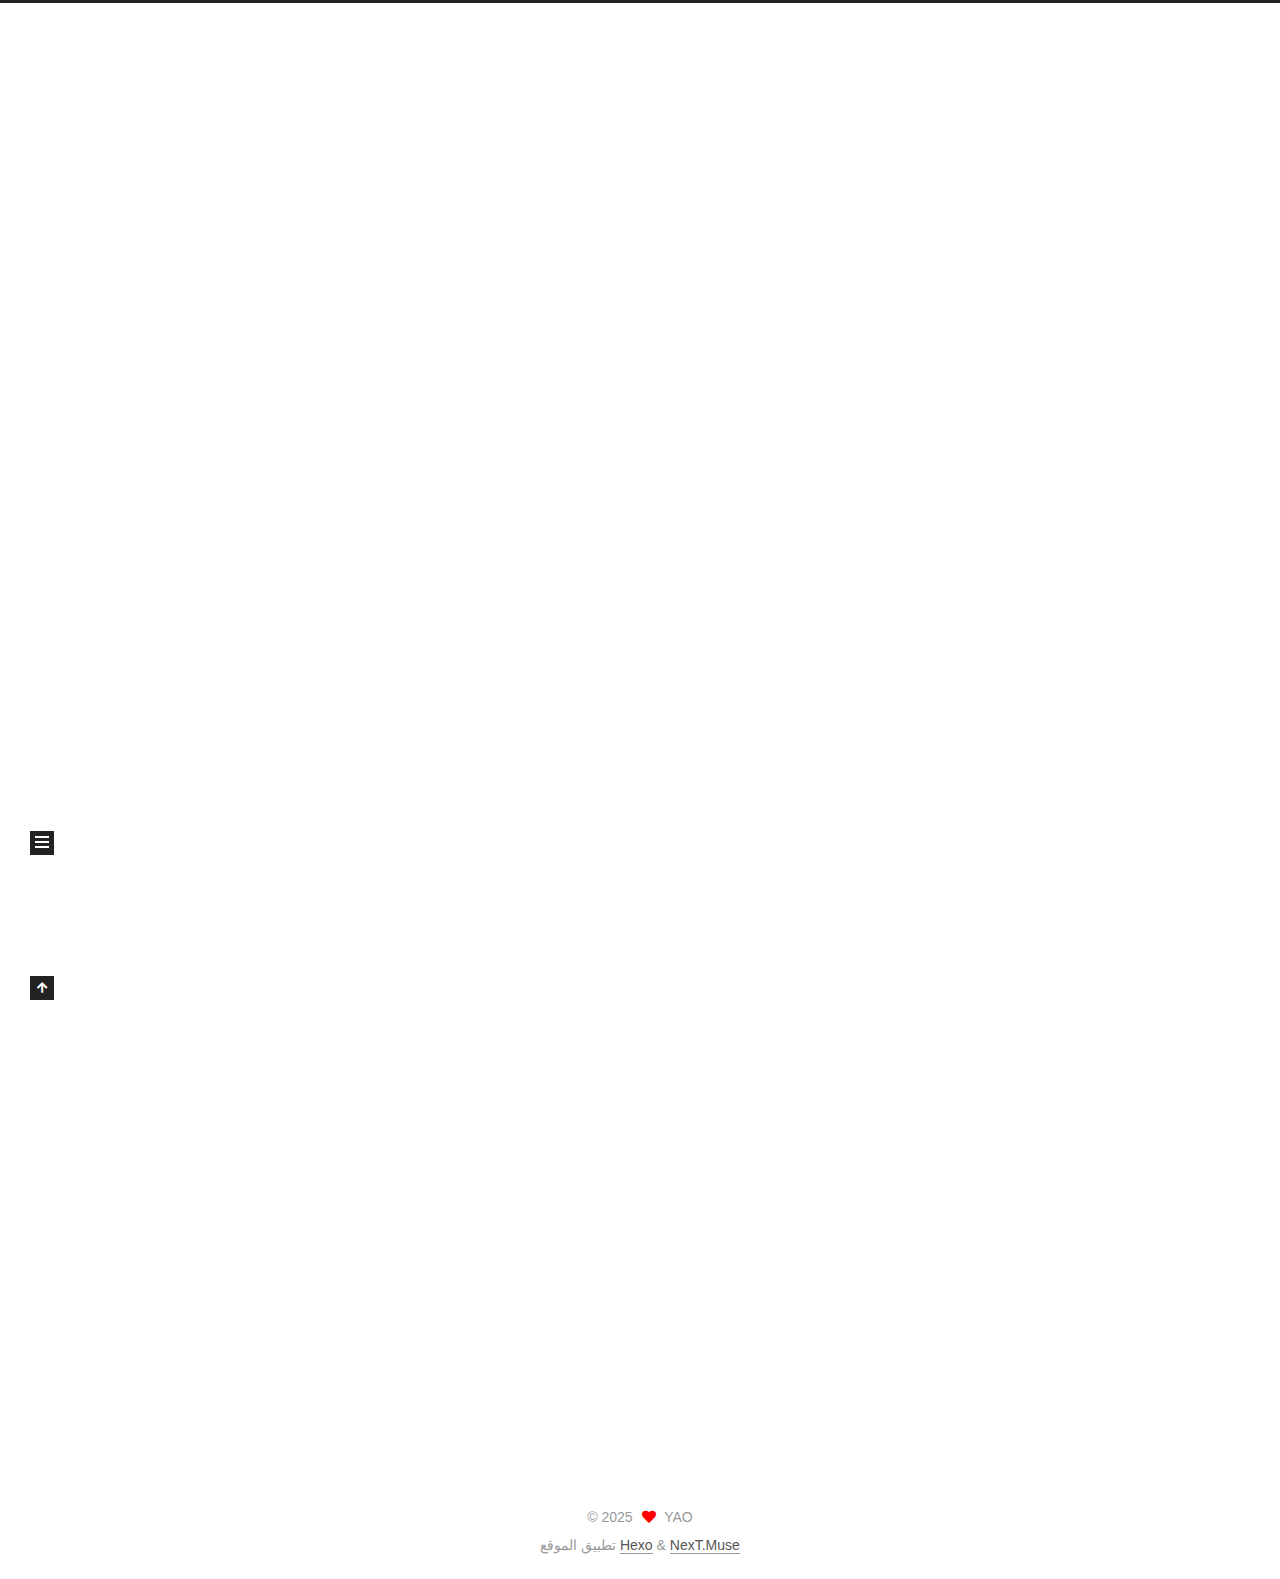
<file: 2025/02/20/hello-world/index.html>
<!DOCTYPE html>
<html lang="tw">
<head>
  <meta charset="UTF-8">
<meta name="viewport" content="width=device-width, initial-scale=1, maximum-scale=2">
<meta name="theme-color" content="#222">
<meta name="generator" content="Hexo 7.3.0">
  <link rel="apple-touch-icon" sizes="180x180" href="/images/apple-touch-icon-next.png">
  <link rel="icon" type="image/png" sizes="32x32" href="/images/favicon-32x32-next.png">
  <link rel="icon" type="image/png" sizes="16x16" href="/images/favicon-16x16-next.png">
  <link rel="mask-icon" href="/images/logo.svg" color="#222">

<link rel="stylesheet" href="/css/main.css">


<link rel="stylesheet" href="/lib/font-awesome/css/all.min.css">

<script id="hexo-configurations">
    var NexT = window.NexT || {};
    var CONFIG = {"hostname":"xinuan.com","root":"/","scheme":"Muse","version":"7.8.0","exturl":false,"sidebar":{"position":"left","display":"post","padding":18,"offset":12,"onmobile":false},"copycode":{"enable":false,"show_result":false,"style":null},"back2top":{"enable":true,"sidebar":false,"scrollpercent":false},"bookmark":{"enable":false,"color":"#222","save":"auto"},"fancybox":false,"mediumzoom":false,"lazyload":false,"pangu":false,"comments":{"style":"tabs","active":null,"storage":true,"lazyload":false,"nav":null},"algolia":{"hits":{"per_page":10},"labels":{"input_placeholder":"Search for Posts","hits_empty":"We didn't find any results for the search: ${query}","hits_stats":"${hits} results found in ${time} ms"}},"localsearch":{"enable":false,"trigger":"auto","top_n_per_article":1,"unescape":false,"preload":false},"motion":{"enable":true,"async":false,"transition":{"post_block":"fadeIn","post_header":"slideDownIn","post_body":"slideDownIn","coll_header":"slideLeftIn","sidebar":"slideUpIn"}}};
  </script>

  <meta name="description" content="Welcome to Hexo! This is your very first post. Check documentation for more info. If you get any problems when using Hexo, you can find the answer in troubleshooting or you can ask me on GitHub. Quick">
<meta property="og:type" content="article">
<meta property="og:title" content="Hello World">
<meta property="og:url" content="http://xinuan.com/2025/02/20/hello-world/index.html">
<meta property="og:site_name" content="xinuan">
<meta property="og:description" content="Welcome to Hexo! This is your very first post. Check documentation for more info. If you get any problems when using Hexo, you can find the answer in troubleshooting or you can ask me on GitHub. Quick">
<meta property="og:locale">
<meta property="article:published_time" content="2025-02-20T07:57:48.880Z">
<meta property="article:modified_time" content="2025-02-21T08:39:32.959Z">
<meta property="article:author" content="YAO">
<meta name="twitter:card" content="summary">

<link rel="canonical" href="http://xinuan.com/2025/02/20/hello-world/">


<script id="page-configurations">
  // https://hexo.io/docs/variables.html
  CONFIG.page = {
    sidebar: "",
    isHome : false,
    isPost : true,
    lang   : 'tw'
  };
</script>

  <title>Hello World | xinuan</title>
  






  <noscript>
  <style>
  .use-motion .brand,
  .use-motion .menu-item,
  .sidebar-inner,
  .use-motion .post-block,
  .use-motion .pagination,
  .use-motion .comments,
  .use-motion .post-header,
  .use-motion .post-body,
  .use-motion .collection-header { opacity: initial; }

  .use-motion .site-title,
  .use-motion .site-subtitle {
    opacity: initial;
    top: initial;
  }

  .use-motion .logo-line-before i { left: initial; }
  .use-motion .logo-line-after i { right: initial; }
  </style>
</noscript>

</head>

<body itemscope itemtype="http://schema.org/WebPage">
  <div class="container use-motion">
    <div class="headband"></div>

    <header class="header" itemscope itemtype="http://schema.org/WPHeader">
      <div class="header-inner"><div class="site-brand-container">
  <div class="site-nav-toggle">
    <div class="toggle" aria-label="تشغيل شريط التصفح">
      <span class="toggle-line toggle-line-first"></span>
      <span class="toggle-line toggle-line-middle"></span>
      <span class="toggle-line toggle-line-last"></span>
    </div>
  </div>

  <div class="site-meta">

    <a href="/" class="brand" rel="start">
      <span class="logo-line-before"><i></i></span>
      <h1 class="site-title">xinuan</h1>
      <span class="logo-line-after"><i></i></span>
    </a>
      <p class="site-subtitle" itemprop="description">歡迎來到xinuan的網頁</p>
  </div>

  <div class="site-nav-right">
    <div class="toggle popup-trigger">
    </div>
  </div>
</div>




<nav class="site-nav">
  <ul id="menu" class="main-menu menu">
        <li class="menu-item menu-item-home">

    <a href="/" rel="section"><i class="fa fa-home fa-fw"></i>Home</a>

  </li>
        <li class="menu-item menu-item-archives">

    <a href="/archives/" rel="section"><i class="fa fa-archive fa-fw"></i>الأرشيفات</a>

  </li>
  </ul>
</nav>




</div>
    </header>

    
  <div class="back-to-top">
    <i class="fa fa-arrow-up"></i>
    <span>0%</span>
  </div>


    <main class="main">
      <div class="main-inner">
        <div class="content-wrap">
          

          <div class="content post posts-expand">
            

    
  
  
  <article itemscope itemtype="http://schema.org/Article" class="post-block" lang="tw">
    <link itemprop="mainEntityOfPage" href="http://xinuan.com/2025/02/20/hello-world/">

    <span hidden itemprop="author" itemscope itemtype="http://schema.org/Person">
      <meta itemprop="image" content="/images/avatar.gif">
      <meta itemprop="name" content="YAO">
      <meta itemprop="description" content="xinuan的第一站">
    </span>

    <span hidden itemprop="publisher" itemscope itemtype="http://schema.org/Organization">
      <meta itemprop="name" content="xinuan">
    </span>
      <header class="post-header">
        <h1 class="post-title" itemprop="name headline">
          Hello World
        </h1>

        <div class="post-meta">
            <span class="post-meta-item">
              <span class="post-meta-item-icon">
                <i class="far fa-calendar"></i>
              </span>
              <span class="post-meta-item-text">نُشر في</span>

              <time title="أُنشأ: 2025-02-20 15:57:48" itemprop="dateCreated datePublished" datetime="2025-02-20T15:57:48+08:00">2025-02-20</time>
            </span>
              <span class="post-meta-item">
                <span class="post-meta-item-icon">
                  <i class="far fa-calendar-check"></i>
                </span>
                <span class="post-meta-item-text">عُدل في</span>
                <time title="عُدل: 2025-02-21 16:39:32" itemprop="dateModified" datetime="2025-02-21T16:39:32+08:00">2025-02-21</time>
              </span>

          

        </div>
      </header>

    
    
    
    <div class="post-body" itemprop="articleBody">

      
        <p>Welcome to <a target="_blank" rel="noopener" href="https://hexo.io/">Hexo</a>! This is your very first post. Check <a target="_blank" rel="noopener" href="https://hexo.io/docs/">documentation</a> for more info. If you get any problems when using Hexo, you can find the answer in <a target="_blank" rel="noopener" href="https://hexo.io/docs/troubleshooting.html">troubleshooting</a> or you can ask me on <a target="_blank" rel="noopener" href="https://github.com/hexojs/hexo/issues">GitHub</a>.</p>
<h2 id="Quick-Start"><a href="#Quick-Start" class="headerlink" title="Quick Start"></a>Quick Start</h2><h3 id="Create-a-new-post"><a href="#Create-a-new-post" class="headerlink" title="Create a new post"></a>Create a new post</h3><figure class="highlight bash"><table><tr><td class="gutter"><pre><span class="line">1</span><br></pre></td><td class="code"><pre><span class="line">$ hexo new <span class="string">&quot;My New Post&quot;</span></span><br></pre></td></tr></table></figure>

<p>More info: <a target="_blank" rel="noopener" href="https://hexo.io/docs/writing.html">Writing</a></p>
<h3 id="Run-server"><a href="#Run-server" class="headerlink" title="Run server"></a>Run server</h3><figure class="highlight bash"><table><tr><td class="gutter"><pre><span class="line">1</span><br></pre></td><td class="code"><pre><span class="line">$ hexo server</span><br></pre></td></tr></table></figure>

<p>More info: <a target="_blank" rel="noopener" href="https://hexo.io/docs/server.html">Server</a></p>
<h3 id="Generate-static-files"><a href="#Generate-static-files" class="headerlink" title="Generate static files"></a>Generate static files</h3><figure class="highlight bash"><table><tr><td class="gutter"><pre><span class="line">1</span><br></pre></td><td class="code"><pre><span class="line">$ hexo generate</span><br></pre></td></tr></table></figure>

<p>More info: <a target="_blank" rel="noopener" href="https://hexo.io/docs/generating.html">Generating</a></p>
<h3 id="Deploy-to-remote-sites"><a href="#Deploy-to-remote-sites" class="headerlink" title="Deploy to remote sites"></a>Deploy to remote sites</h3><figure class="highlight bash"><table><tr><td class="gutter"><pre><span class="line">1</span><br></pre></td><td class="code"><pre><span class="line">$ hexo deploy</span><br></pre></td></tr></table></figure>

<p>More info: <a target="_blank" rel="noopener" href="https://hexo.io/docs/one-command-deployment.html">Deployment</a></p>

    </div>

    
    
    

      <footer class="post-footer">

        


        
    <div class="post-nav">
      <div class="post-nav-item"></div>
      <div class="post-nav-item">
    <a href="/2025/02/21/first/" rel="next" title="first">
      first <i class="fa fa-chevron-right"></i>
    </a></div>
    </div>
      </footer>
    
  </article>
  
  
  



          </div>
          

<script>
  window.addEventListener('tabs:register', () => {
    let { activeClass } = CONFIG.comments;
    if (CONFIG.comments.storage) {
      activeClass = localStorage.getItem('comments_active') || activeClass;
    }
    if (activeClass) {
      let activeTab = document.querySelector(`a[href="#comment-${activeClass}"]`);
      if (activeTab) {
        activeTab.click();
      }
    }
  });
  if (CONFIG.comments.storage) {
    window.addEventListener('tabs:click', event => {
      if (!event.target.matches('.tabs-comment .tab-content .tab-pane')) return;
      let commentClass = event.target.classList[1];
      localStorage.setItem('comments_active', commentClass);
    });
  }
</script>

        </div>
          
  
  <div class="toggle sidebar-toggle">
    <span class="toggle-line toggle-line-first"></span>
    <span class="toggle-line toggle-line-middle"></span>
    <span class="toggle-line toggle-line-last"></span>
  </div>

  <aside class="sidebar">
    <div class="sidebar-inner">

      <ul class="sidebar-nav motion-element">
        <li class="sidebar-nav-toc">
          المحتويات
        </li>
        <li class="sidebar-nav-overview">
          عام
        </li>
      </ul>

      <!--noindex-->
      <div class="post-toc-wrap sidebar-panel">
          <div class="post-toc motion-element"><ol class="nav"><li class="nav-item nav-level-2"><a class="nav-link" href="#Quick-Start"><span class="nav-number">1.</span> <span class="nav-text">Quick Start</span></a><ol class="nav-child"><li class="nav-item nav-level-3"><a class="nav-link" href="#Create-a-new-post"><span class="nav-number">1.1.</span> <span class="nav-text">Create a new post</span></a></li><li class="nav-item nav-level-3"><a class="nav-link" href="#Run-server"><span class="nav-number">1.2.</span> <span class="nav-text">Run server</span></a></li><li class="nav-item nav-level-3"><a class="nav-link" href="#Generate-static-files"><span class="nav-number">1.3.</span> <span class="nav-text">Generate static files</span></a></li><li class="nav-item nav-level-3"><a class="nav-link" href="#Deploy-to-remote-sites"><span class="nav-number">1.4.</span> <span class="nav-text">Deploy to remote sites</span></a></li></ol></li></ol></div>
      </div>
      <!--/noindex-->

      <div class="site-overview-wrap sidebar-panel">
        <div class="site-author motion-element" itemprop="author" itemscope itemtype="http://schema.org/Person">
  <p class="site-author-name" itemprop="name">YAO</p>
  <div class="site-description" itemprop="description">xinuan的第一站</div>
</div>
<div class="site-state-wrap motion-element">
  <nav class="site-state">
      <div class="site-state-item site-state-posts">
          <a href="/archives/">
        
          <span class="site-state-item-count">2</span>
          <span class="site-state-item-name">المقالات</span>
        </a>
      </div>
  </nav>
</div>



      </div>

    </div>
  </aside>
  <div id="sidebar-dimmer"></div>


      </div>
    </main>

    <footer class="footer">
      <div class="footer-inner">
        

        

<div class="copyright">
  
  &copy; 
  <span itemprop="copyrightYear">2025</span>
  <span class="with-love">
    <i class="fa fa-heart"></i>
  </span>
  <span class="author" itemprop="copyrightHolder">YAO</span>
</div>
  <div class="powered-by">تطبيق الموقع <a href="https://hexo.io/" class="theme-link" rel="noopener" target="_blank">Hexo</a> & <a href="https://muse.theme-next.org/" class="theme-link" rel="noopener" target="_blank">NexT.Muse</a>
  </div>

        








      </div>
    </footer>
  </div>

  
  <script src="/lib/anime.min.js"></script>
  <script src="/lib/velocity/velocity.min.js"></script>
  <script src="/lib/velocity/velocity.ui.min.js"></script>

<script src="/js/utils.js"></script>

<script src="/js/motion.js"></script>


<script src="/js/schemes/muse.js"></script>


<script src="/js/next-boot.js"></script>




  















  

  

</body>
</html>
</file>
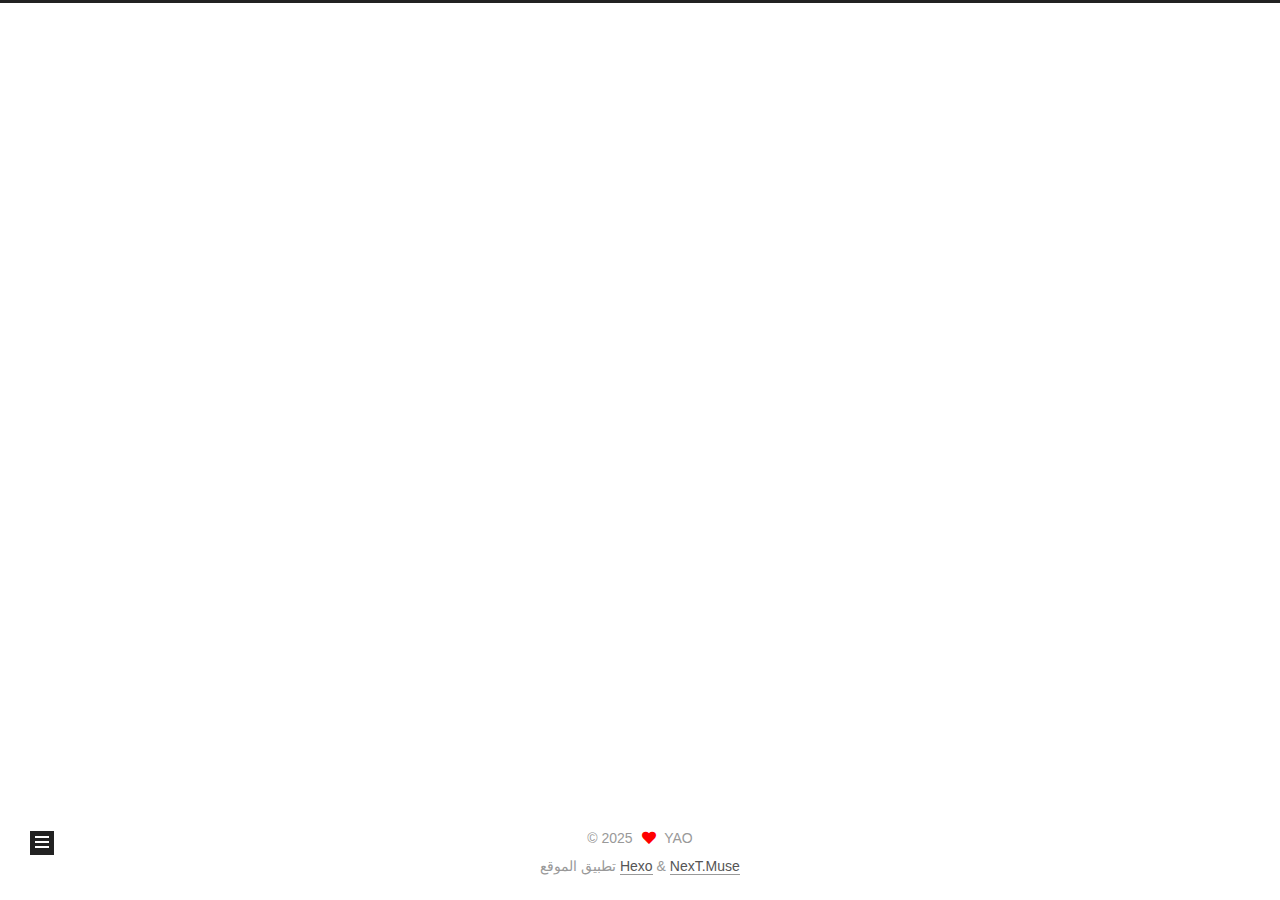
<file: 2025/02/21/first/index.html>
<!DOCTYPE html>
<html lang="tw">
<head>
  <meta charset="UTF-8">
<meta name="viewport" content="width=device-width, initial-scale=1, maximum-scale=2">
<meta name="theme-color" content="#222">
<meta name="generator" content="Hexo 7.3.0">
  <link rel="apple-touch-icon" sizes="180x180" href="/images/apple-touch-icon-next.png">
  <link rel="icon" type="image/png" sizes="32x32" href="/images/favicon-32x32-next.png">
  <link rel="icon" type="image/png" sizes="16x16" href="/images/favicon-16x16-next.png">
  <link rel="mask-icon" href="/images/logo.svg" color="#222">

<link rel="stylesheet" href="/css/main.css">


<link rel="stylesheet" href="/lib/font-awesome/css/all.min.css">

<script id="hexo-configurations">
    var NexT = window.NexT || {};
    var CONFIG = {"hostname":"xinuan.com","root":"/","scheme":"Muse","version":"7.8.0","exturl":false,"sidebar":{"position":"left","display":"post","padding":18,"offset":12,"onmobile":false},"copycode":{"enable":false,"show_result":false,"style":null},"back2top":{"enable":true,"sidebar":false,"scrollpercent":false},"bookmark":{"enable":false,"color":"#222","save":"auto"},"fancybox":false,"mediumzoom":false,"lazyload":false,"pangu":false,"comments":{"style":"tabs","active":null,"storage":true,"lazyload":false,"nav":null},"algolia":{"hits":{"per_page":10},"labels":{"input_placeholder":"Search for Posts","hits_empty":"We didn't find any results for the search: ${query}","hits_stats":"${hits} results found in ${time} ms"}},"localsearch":{"enable":false,"trigger":"auto","top_n_per_article":1,"unescape":false,"preload":false},"motion":{"enable":true,"async":false,"transition":{"post_block":"fadeIn","post_header":"slideDownIn","post_body":"slideDownIn","coll_header":"slideLeftIn","sidebar":"slideUpIn"}}};
  </script>

  <meta name="description" content="這是我的第一篇文章">
<meta property="og:type" content="article">
<meta property="og:title" content="first">
<meta property="og:url" content="http://xinuan.com/2025/02/21/first/index.html">
<meta property="og:site_name" content="xinuan">
<meta property="og:description" content="這是我的第一篇文章">
<meta property="og:locale">
<meta property="article:published_time" content="2025-02-21T08:48:07.000Z">
<meta property="article:modified_time" content="2025-02-21T08:49:25.766Z">
<meta property="article:author" content="YAO">
<meta name="twitter:card" content="summary">

<link rel="canonical" href="http://xinuan.com/2025/02/21/first/">


<script id="page-configurations">
  // https://hexo.io/docs/variables.html
  CONFIG.page = {
    sidebar: "",
    isHome : false,
    isPost : true,
    lang   : 'tw'
  };
</script>

  <title>first | xinuan</title>
  






  <noscript>
  <style>
  .use-motion .brand,
  .use-motion .menu-item,
  .sidebar-inner,
  .use-motion .post-block,
  .use-motion .pagination,
  .use-motion .comments,
  .use-motion .post-header,
  .use-motion .post-body,
  .use-motion .collection-header { opacity: initial; }

  .use-motion .site-title,
  .use-motion .site-subtitle {
    opacity: initial;
    top: initial;
  }

  .use-motion .logo-line-before i { left: initial; }
  .use-motion .logo-line-after i { right: initial; }
  </style>
</noscript>

</head>

<body itemscope itemtype="http://schema.org/WebPage">
  <div class="container use-motion">
    <div class="headband"></div>

    <header class="header" itemscope itemtype="http://schema.org/WPHeader">
      <div class="header-inner"><div class="site-brand-container">
  <div class="site-nav-toggle">
    <div class="toggle" aria-label="تشغيل شريط التصفح">
      <span class="toggle-line toggle-line-first"></span>
      <span class="toggle-line toggle-line-middle"></span>
      <span class="toggle-line toggle-line-last"></span>
    </div>
  </div>

  <div class="site-meta">

    <a href="/" class="brand" rel="start">
      <span class="logo-line-before"><i></i></span>
      <h1 class="site-title">xinuan</h1>
      <span class="logo-line-after"><i></i></span>
    </a>
      <p class="site-subtitle" itemprop="description">歡迎來到xinuan的網頁</p>
  </div>

  <div class="site-nav-right">
    <div class="toggle popup-trigger">
    </div>
  </div>
</div>




<nav class="site-nav">
  <ul id="menu" class="main-menu menu">
        <li class="menu-item menu-item-home">

    <a href="/" rel="section"><i class="fa fa-home fa-fw"></i>Home</a>

  </li>
        <li class="menu-item menu-item-archives">

    <a href="/archives/" rel="section"><i class="fa fa-archive fa-fw"></i>الأرشيفات</a>

  </li>
  </ul>
</nav>




</div>
    </header>

    
  <div class="back-to-top">
    <i class="fa fa-arrow-up"></i>
    <span>0%</span>
  </div>


    <main class="main">
      <div class="main-inner">
        <div class="content-wrap">
          

          <div class="content post posts-expand">
            

    
  
  
  <article itemscope itemtype="http://schema.org/Article" class="post-block" lang="tw">
    <link itemprop="mainEntityOfPage" href="http://xinuan.com/2025/02/21/first/">

    <span hidden itemprop="author" itemscope itemtype="http://schema.org/Person">
      <meta itemprop="image" content="/images/avatar.gif">
      <meta itemprop="name" content="YAO">
      <meta itemprop="description" content="xinuan的第一站">
    </span>

    <span hidden itemprop="publisher" itemscope itemtype="http://schema.org/Organization">
      <meta itemprop="name" content="xinuan">
    </span>
      <header class="post-header">
        <h1 class="post-title" itemprop="name headline">
          first
        </h1>

        <div class="post-meta">
            <span class="post-meta-item">
              <span class="post-meta-item-icon">
                <i class="far fa-calendar"></i>
              </span>
              <span class="post-meta-item-text">نُشر في</span>
              

              <time title="أُنشأ: 2025-02-21 16:48:07 / عُدل: 16:49:25" itemprop="dateCreated datePublished" datetime="2025-02-21T16:48:07+08:00">2025-02-21</time>
            </span>

          

        </div>
      </header>

    
    
    
    <div class="post-body" itemprop="articleBody">

      
        <h1 id="這是我的第一篇文章"><a href="#這是我的第一篇文章" class="headerlink" title="這是我的第一篇文章"></a>這是我的第一篇文章</h1>
    </div>

    
    
    

      <footer class="post-footer">

        


        
    <div class="post-nav">
      <div class="post-nav-item">
    <a href="/2025/02/20/hello-world/" rel="prev" title="Hello World">
      <i class="fa fa-chevron-left"></i> Hello World
    </a></div>
      <div class="post-nav-item"></div>
    </div>
      </footer>
    
  </article>
  
  
  



          </div>
          

<script>
  window.addEventListener('tabs:register', () => {
    let { activeClass } = CONFIG.comments;
    if (CONFIG.comments.storage) {
      activeClass = localStorage.getItem('comments_active') || activeClass;
    }
    if (activeClass) {
      let activeTab = document.querySelector(`a[href="#comment-${activeClass}"]`);
      if (activeTab) {
        activeTab.click();
      }
    }
  });
  if (CONFIG.comments.storage) {
    window.addEventListener('tabs:click', event => {
      if (!event.target.matches('.tabs-comment .tab-content .tab-pane')) return;
      let commentClass = event.target.classList[1];
      localStorage.setItem('comments_active', commentClass);
    });
  }
</script>

        </div>
          
  
  <div class="toggle sidebar-toggle">
    <span class="toggle-line toggle-line-first"></span>
    <span class="toggle-line toggle-line-middle"></span>
    <span class="toggle-line toggle-line-last"></span>
  </div>

  <aside class="sidebar">
    <div class="sidebar-inner">

      <ul class="sidebar-nav motion-element">
        <li class="sidebar-nav-toc">
          المحتويات
        </li>
        <li class="sidebar-nav-overview">
          عام
        </li>
      </ul>

      <!--noindex-->
      <div class="post-toc-wrap sidebar-panel">
          <div class="post-toc motion-element"><ol class="nav"><li class="nav-item nav-level-1"><a class="nav-link" href="#%E9%80%99%E6%98%AF%E6%88%91%E7%9A%84%E7%AC%AC%E4%B8%80%E7%AF%87%E6%96%87%E7%AB%A0"><span class="nav-number">1.</span> <span class="nav-text">這是我的第一篇文章</span></a></li></ol></div>
      </div>
      <!--/noindex-->

      <div class="site-overview-wrap sidebar-panel">
        <div class="site-author motion-element" itemprop="author" itemscope itemtype="http://schema.org/Person">
  <p class="site-author-name" itemprop="name">YAO</p>
  <div class="site-description" itemprop="description">xinuan的第一站</div>
</div>
<div class="site-state-wrap motion-element">
  <nav class="site-state">
      <div class="site-state-item site-state-posts">
          <a href="/archives/">
        
          <span class="site-state-item-count">2</span>
          <span class="site-state-item-name">المقالات</span>
        </a>
      </div>
  </nav>
</div>



      </div>

    </div>
  </aside>
  <div id="sidebar-dimmer"></div>


      </div>
    </main>

    <footer class="footer">
      <div class="footer-inner">
        

        

<div class="copyright">
  
  &copy; 
  <span itemprop="copyrightYear">2025</span>
  <span class="with-love">
    <i class="fa fa-heart"></i>
  </span>
  <span class="author" itemprop="copyrightHolder">YAO</span>
</div>
  <div class="powered-by">تطبيق الموقع <a href="https://hexo.io/" class="theme-link" rel="noopener" target="_blank">Hexo</a> & <a href="https://muse.theme-next.org/" class="theme-link" rel="noopener" target="_blank">NexT.Muse</a>
  </div>

        








      </div>
    </footer>
  </div>

  
  <script src="/lib/anime.min.js"></script>
  <script src="/lib/velocity/velocity.min.js"></script>
  <script src="/lib/velocity/velocity.ui.min.js"></script>

<script src="/js/utils.js"></script>

<script src="/js/motion.js"></script>


<script src="/js/schemes/muse.js"></script>


<script src="/js/next-boot.js"></script>




  















  

  

</body>
</html>
</file>
<file: css/main.css>
:root {
  --body-bg-color: #fff;
  --content-bg-color: #fff;
  --card-bg-color: #f5f5f5;
  --text-color: #555;
  --blockquote-color: #666;
  --link-color: #555;
  --link-hover-color: #222;
  --brand-color: #fff;
  --brand-hover-color: #fff;
  --table-row-odd-bg-color: #f9f9f9;
  --table-row-hover-bg-color: #f5f5f5;
  --menu-item-bg-color: #f5f5f5;
  --btn-default-bg: #222;
  --btn-default-color: #fff;
  --btn-default-border-color: #222;
  --btn-default-hover-bg: #fff;
  --btn-default-hover-color: #222;
  --btn-default-hover-border-color: #222;
}
html {
  line-height: 1.15; /* 1 */
  -webkit-text-size-adjust: 100%; /* 2 */
}
body {
  margin: 0;
}
main {
  display: block;
}
h1 {
  font-size: 2em;
  margin: 0.67em 0;
}
hr {
  box-sizing: content-box; /* 1 */
  height: 0; /* 1 */
  overflow: visible; /* 2 */
}
pre {
  font-family: monospace, monospace; /* 1 */
  font-size: 1em; /* 2 */
}
a {
  background: transparent;
}
abbr[title] {
  border-bottom: none; /* 1 */
  text-decoration: underline; /* 2 */
  text-decoration: underline dotted; /* 2 */
}
b,
strong {
  font-weight: bolder;
}
code,
kbd,
samp {
  font-family: monospace, monospace; /* 1 */
  font-size: 1em; /* 2 */
}
small {
  font-size: 80%;
}
sub,
sup {
  font-size: 75%;
  line-height: 0;
  position: relative;
  vertical-align: baseline;
}
sub {
  bottom: -0.25em;
}
sup {
  top: -0.5em;
}
img {
  border-style: none;
}
button,
input,
optgroup,
select,
textarea {
  font-family: inherit; /* 1 */
  font-size: 100%; /* 1 */
  line-height: 1.15; /* 1 */
  margin: 0; /* 2 */
}
button,
input {
/* 1 */
  overflow: visible;
}
button,
select {
/* 1 */
  text-transform: none;
}
button,
[type='button'],
[type='reset'],
[type='submit'] {
  -webkit-appearance: button;
}
button::-moz-focus-inner,
[type='button']::-moz-focus-inner,
[type='reset']::-moz-focus-inner,
[type='submit']::-moz-focus-inner {
  border-style: none;
  padding: 0;
}
button:-moz-focusring,
[type='button']:-moz-focusring,
[type='reset']:-moz-focusring,
[type='submit']:-moz-focusring {
  outline: 1px dotted ButtonText;
}
fieldset {
  padding: 0.35em 0.75em 0.625em;
}
legend {
  box-sizing: border-box; /* 1 */
  color: inherit; /* 2 */
  display: table; /* 1 */
  max-width: 100%; /* 1 */
  padding: 0; /* 3 */
  white-space: normal; /* 1 */
}
progress {
  vertical-align: baseline;
}
textarea {
  overflow: auto;
}
[type='checkbox'],
[type='radio'] {
  box-sizing: border-box; /* 1 */
  padding: 0; /* 2 */
}
[type='number']::-webkit-inner-spin-button,
[type='number']::-webkit-outer-spin-button {
  height: auto;
}
[type='search'] {
  outline-offset: -2px; /* 2 */
  -webkit-appearance: textfield; /* 1 */
}
[type='search']::-webkit-search-decoration {
  -webkit-appearance: none;
}
::-webkit-file-upload-button {
  font: inherit; /* 2 */
  -webkit-appearance: button; /* 1 */
}
details {
  display: block;
}
summary {
  display: list-item;
}
template {
  display: none;
}
[hidden] {
  display: none;
}
::selection {
  background: #262a30;
  color: #eee;
}
html,
body {
  height: 100%;
}
body {
  background: var(--body-bg-color);
  color: var(--text-color);
  font-family: 'Lato', "PingFang SC", "Microsoft YaHei", sans-serif;
  font-size: 1em;
  line-height: 2;
}
@media (max-width: 991px) {
  body {
    padding-left: 0 !important;
    padding-right: 0 !important;
  }
}
h1,
h2,
h3,
h4,
h5,
h6 {
  font-family: 'Lato', "PingFang SC", "Microsoft YaHei", sans-serif;
  font-weight: bold;
  line-height: 1.5;
  margin: 20px 0 15px;
}
h1 {
  font-size: 1.5em;
}
h2 {
  font-size: 1.375em;
}
h3 {
  font-size: 1.25em;
}
h4 {
  font-size: 1.125em;
}
h5 {
  font-size: 1em;
}
h6 {
  font-size: 0.875em;
}
p {
  margin: 0 0 20px 0;
}
a,
span.exturl {
  border-bottom: 1px solid #999;
  color: var(--link-color);
  outline: 0;
  text-decoration: none;
  overflow-wrap: break-word;
  word-wrap: break-word;
  cursor: pointer;
}
a:hover,
span.exturl:hover {
  border-bottom-color: var(--link-hover-color);
  color: var(--link-hover-color);
}
iframe,
img,
video {
  display: block;
  margin-left: auto;
  margin-right: auto;
  max-width: 100%;
}
hr {
  background-image: repeating-linear-gradient(-45deg, #ddd, #ddd 4px, transparent 4px, transparent 8px);
  border: 0;
  height: 3px;
  margin: 40px 0;
}
blockquote {
  border-left: 4px solid #ddd;
  color: var(--blockquote-color);
  margin: 0;
  padding: 0 15px;
}
blockquote cite::before {
  content: '-';
  padding: 0 5px;
}
dt {
  font-weight: bold;
}
dd {
  margin: 0;
  padding: 0;
}
kbd {
  background-color: #f5f5f5;
  background-image: linear-gradient(#eee, #fff, #eee);
  border: 1px solid #ccc;
  border-radius: 0.2em;
  box-shadow: 0.1em 0.1em 0.2em rgba(0,0,0,0.1);
  color: #555;
  font-family: inherit;
  padding: 0.1em 0.3em;
  white-space: nowrap;
}
.table-container {
  overflow: auto;
}
table {
  border-collapse: collapse;
  border-spacing: 0;
  font-size: 0.875em;
  margin: 0 0 20px 0;
  width: 100%;
}
tbody tr:nth-of-type(odd) {
  background: var(--table-row-odd-bg-color);
}
tbody tr:hover {
  background: var(--table-row-hover-bg-color);
}
caption,
th,
td {
  font-weight: normal;
  padding: 8px;
  vertical-align: middle;
}
th,
td {
  border: 1px solid #ddd;
  border-bottom: 3px solid #ddd;
}
th {
  font-weight: 700;
  padding-bottom: 10px;
}
td {
  border-bottom-width: 1px;
}
.btn {
  background: var(--btn-default-bg);
  border: 2px solid var(--btn-default-border-color);
  border-radius: 0;
  color: var(--btn-default-color);
  display: inline-block;
  font-size: 0.875em;
  line-height: 2;
  padding: 0 20px;
  text-decoration: none;
  transition-property: background-color;
  transition-delay: 0s;
  transition-duration: 0.2s;
  transition-timing-function: ease-in-out;
}
.btn:hover {
  background: var(--btn-default-hover-bg);
  border-color: var(--btn-default-hover-border-color);
  color: var(--btn-default-hover-color);
}
.btn + .btn {
  margin: 0 0 8px 8px;
}
.btn .fa-fw {
  text-align: left;
  width: 1.285714285714286em;
}
.toggle {
  line-height: 0;
}
.toggle .toggle-line {
  background: #fff;
  display: inline-block;
  height: 2px;
  left: 0;
  position: relative;
  top: 0;
  transition: all 0.4s;
  vertical-align: top;
  width: 100%;
}
.toggle .toggle-line:not(:first-child) {
  margin-top: 3px;
}
.toggle.toggle-arrow .toggle-line-first {
  left: 50%;
  top: 2px;
  transform: rotate(45deg);
  width: 50%;
}
.toggle.toggle-arrow .toggle-line-middle {
  left: 2px;
  width: 90%;
}
.toggle.toggle-arrow .toggle-line-last {
  left: 50%;
  top: -2px;
  transform: rotate(-45deg);
  width: 50%;
}
.toggle.toggle-close .toggle-line-first {
  transform: rotate(-45deg);
  top: 5px;
}
.toggle.toggle-close .toggle-line-middle {
  opacity: 0;
}
.toggle.toggle-close .toggle-line-last {
  transform: rotate(45deg);
  top: -5px;
}
.highlight,
pre {
  background: #f7f7f7;
  color: #4d4d4c;
  line-height: 1.6;
  margin: 0 auto 20px;
}
pre,
code {
  font-family: consolas, Menlo, monospace, "PingFang SC", "Microsoft YaHei";
}
code {
  background: #eee;
  border-radius: 3px;
  color: #555;
  padding: 2px 4px;
  overflow-wrap: break-word;
  word-wrap: break-word;
}
.highlight *::selection {
  background: #d6d6d6;
}
.highlight pre {
  border: 0;
  margin: 0;
  padding: 10px 0;
}
.highlight table {
  border: 0;
  margin: 0;
  width: auto;
}
.highlight td {
  border: 0;
  padding: 0;
}
.highlight figcaption {
  background: #eff2f3;
  color: #4d4d4c;
  display: flex;
  font-size: 0.875em;
  justify-content: space-between;
  line-height: 1.2;
  padding: 0.5em;
}
.highlight figcaption a {
  color: #4d4d4c;
}
.highlight figcaption a:hover {
  border-bottom-color: #4d4d4c;
}
.highlight .gutter {
  -moz-user-select: none;
  -ms-user-select: none;
  -webkit-user-select: none;
  user-select: none;
}
.highlight .gutter pre {
  background: #eff2f3;
  color: #869194;
  padding-left: 10px;
  padding-right: 10px;
  text-align: right;
}
.highlight .code pre {
  background: #f7f7f7;
  padding-left: 10px;
  width: 100%;
}
.gist table {
  width: auto;
}
.gist table td {
  border: 0;
}
pre {
  overflow: auto;
  padding: 10px;
}
pre code {
  background: none;
  color: #4d4d4c;
  font-size: 0.875em;
  padding: 0;
  text-shadow: none;
}
pre .deletion {
  background: #fdd;
}
pre .addition {
  background: #dfd;
}
pre .meta {
  color: #eab700;
  -moz-user-select: none;
  -ms-user-select: none;
  -webkit-user-select: none;
  user-select: none;
}
pre .comment {
  color: #8e908c;
}
pre .variable,
pre .attribute,
pre .tag,
pre .name,
pre .regexp,
pre .ruby .constant,
pre .xml .tag .title,
pre .xml .pi,
pre .xml .doctype,
pre .html .doctype,
pre .css .id,
pre .css .class,
pre .css .pseudo {
  color: #c82829;
}
pre .number,
pre .preprocessor,
pre .built_in,
pre .builtin-name,
pre .literal,
pre .params,
pre .constant,
pre .command {
  color: #f5871f;
}
pre .ruby .class .title,
pre .css .rules .attribute,
pre .string,
pre .symbol,
pre .value,
pre .inheritance,
pre .header,
pre .ruby .symbol,
pre .xml .cdata,
pre .special,
pre .formula {
  color: #718c00;
}
pre .title,
pre .css .hexcolor {
  color: #3e999f;
}
pre .function,
pre .python .decorator,
pre .python .title,
pre .ruby .function .title,
pre .ruby .title .keyword,
pre .perl .sub,
pre .javascript .title,
pre .coffeescript .title {
  color: #4271ae;
}
pre .keyword,
pre .javascript .function {
  color: #8959a8;
}
.blockquote-center {
  border-left: none;
  margin: 40px 0;
  padding: 0;
  position: relative;
  text-align: center;
}
.blockquote-center .fa {
  display: block;
  opacity: 0.6;
  position: absolute;
  width: 100%;
}
.blockquote-center .fa-quote-left {
  border-top: 1px solid #ccc;
  text-align: left;
  top: -20px;
}
.blockquote-center .fa-quote-right {
  border-bottom: 1px solid #ccc;
  text-align: right;
  bottom: -20px;
}
.blockquote-center p,
.blockquote-center div {
  text-align: center;
}
.post-body .group-picture img {
  margin: 0 auto;
  padding: 0 3px;
}
.group-picture-row {
  margin-bottom: 6px;
  overflow: hidden;
}
.group-picture-column {
  float: left;
  margin-bottom: 10px;
}
.post-body .label {
  color: #555;
  display: inline;
  padding: 0 2px;
}
.post-body .label.default {
  background: #f0f0f0;
}
.post-body .label.primary {
  background: #efe6f7;
}
.post-body .label.info {
  background: #e5f2f8;
}
.post-body .label.success {
  background: #e7f4e9;
}
.post-body .label.warning {
  background: #fcf6e1;
}
.post-body .label.danger {
  background: #fae8eb;
}
.post-body .tabs {
  margin-bottom: 20px;
}
.post-body .tabs,
.tabs-comment {
  display: block;
  padding-top: 10px;
  position: relative;
}
.post-body .tabs ul.nav-tabs,
.tabs-comment ul.nav-tabs {
  display: flex;
  flex-wrap: wrap;
  margin: 0;
  margin-bottom: -1px;
  padding: 0;
}
@media (max-width: 413px) {
  .post-body .tabs ul.nav-tabs,
  .tabs-comment ul.nav-tabs {
    display: block;
    margin-bottom: 5px;
  }
}
.post-body .tabs ul.nav-tabs li.tab,
.tabs-comment ul.nav-tabs li.tab {
  border-bottom: 1px solid #ddd;
  border-left: 1px solid transparent;
  border-right: 1px solid transparent;
  border-top: 3px solid transparent;
  flex-grow: 1;
  list-style-type: none;
  border-radius: 0 0 0 0;
}
@media (max-width: 413px) {
  .post-body .tabs ul.nav-tabs li.tab,
  .tabs-comment ul.nav-tabs li.tab {
    border-bottom: 1px solid transparent;
    border-left: 3px solid transparent;
    border-right: 1px solid transparent;
    border-top: 1px solid transparent;
  }
}
@media (max-width: 413px) {
  .post-body .tabs ul.nav-tabs li.tab,
  .tabs-comment ul.nav-tabs li.tab {
    border-radius: 0;
  }
}
.post-body .tabs ul.nav-tabs li.tab a,
.tabs-comment ul.nav-tabs li.tab a {
  border-bottom: initial;
  display: block;
  line-height: 1.8;
  outline: 0;
  padding: 0.25em 0.75em;
  text-align: center;
  transition-delay: 0s;
  transition-duration: 0.2s;
  transition-timing-function: ease-out;
}
.post-body .tabs ul.nav-tabs li.tab a i,
.tabs-comment ul.nav-tabs li.tab a i {
  width: 1.285714285714286em;
}
.post-body .tabs ul.nav-tabs li.tab.active,
.tabs-comment ul.nav-tabs li.tab.active {
  border-bottom: 1px solid transparent;
  border-left: 1px solid #ddd;
  border-right: 1px solid #ddd;
  border-top: 3px solid #fc6423;
}
@media (max-width: 413px) {
  .post-body .tabs ul.nav-tabs li.tab.active,
  .tabs-comment ul.nav-tabs li.tab.active {
    border-bottom: 1px solid #ddd;
    border-left: 3px solid #fc6423;
    border-right: 1px solid #ddd;
    border-top: 1px solid #ddd;
  }
}
.post-body .tabs ul.nav-tabs li.tab.active a,
.tabs-comment ul.nav-tabs li.tab.active a {
  color: var(--link-color);
  cursor: default;
}
.post-body .tabs .tab-content .tab-pane,
.tabs-comment .tab-content .tab-pane {
  border: 1px solid #ddd;
  border-top: 0;
  padding: 20px 20px 0 20px;
  border-radius: 0;
}
.post-body .tabs .tab-content .tab-pane:not(.active),
.tabs-comment .tab-content .tab-pane:not(.active) {
  display: none;
}
.post-body .tabs .tab-content .tab-pane.active,
.tabs-comment .tab-content .tab-pane.active {
  display: block;
}
.post-body .tabs .tab-content .tab-pane.active:nth-of-type(1),
.tabs-comment .tab-content .tab-pane.active:nth-of-type(1) {
  border-radius: 0 0 0 0;
}
@media (max-width: 413px) {
  .post-body .tabs .tab-content .tab-pane.active:nth-of-type(1),
  .tabs-comment .tab-content .tab-pane.active:nth-of-type(1) {
    border-radius: 0;
  }
}
.post-body .note {
  border-radius: 3px;
  margin-bottom: 20px;
  padding: 1em;
  position: relative;
  border: 1px solid #eee;
  border-left-width: 5px;
}
.post-body .note h2,
.post-body .note h3,
.post-body .note h4,
.post-body .note h5,
.post-body .note h6 {
  margin-top: 0;
  border-bottom: initial;
  margin-bottom: 0;
  padding-top: 0;
}
.post-body .note p:first-child,
.post-body .note ul:first-child,
.post-body .note ol:first-child,
.post-body .note table:first-child,
.post-body .note pre:first-child,
.post-body .note blockquote:first-child,
.post-body .note img:first-child {
  margin-top: 0;
}
.post-body .note p:last-child,
.post-body .note ul:last-child,
.post-body .note ol:last-child,
.post-body .note table:last-child,
.post-body .note pre:last-child,
.post-body .note blockquote:last-child,
.post-body .note img:last-child {
  margin-bottom: 0;
}
.post-body .note.default {
  border-left-color: #777;
}
.post-body .note.default h2,
.post-body .note.default h3,
.post-body .note.default h4,
.post-body .note.default h5,
.post-body .note.default h6 {
  color: #777;
}
.post-body .note.primary {
  border-left-color: #6f42c1;
}
.post-body .note.primary h2,
.post-body .note.primary h3,
.post-body .note.primary h4,
.post-body .note.primary h5,
.post-body .note.primary h6 {
  color: #6f42c1;
}
.post-body .note.info {
  border-left-color: #428bca;
}
.post-body .note.info h2,
.post-body .note.info h3,
.post-body .note.info h4,
.post-body .note.info h5,
.post-body .note.info h6 {
  color: #428bca;
}
.post-body .note.success {
  border-left-color: #5cb85c;
}
.post-body .note.success h2,
.post-body .note.success h3,
.post-body .note.success h4,
.post-body .note.success h5,
.post-body .note.success h6 {
  color: #5cb85c;
}
.post-body .note.warning {
  border-left-color: #f0ad4e;
}
.post-body .note.warning h2,
.post-body .note.warning h3,
.post-body .note.warning h4,
.post-body .note.warning h5,
.post-body .note.warning h6 {
  color: #f0ad4e;
}
.post-body .note.danger {
  border-left-color: #d9534f;
}
.post-body .note.danger h2,
.post-body .note.danger h3,
.post-body .note.danger h4,
.post-body .note.danger h5,
.post-body .note.danger h6 {
  color: #d9534f;
}
.pagination .prev,
.pagination .next,
.pagination .page-number,
.pagination .space {
  display: inline-block;
  margin: 0 10px;
  padding: 0 11px;
  position: relative;
  top: -1px;
}
@media (max-width: 767px) {
  .pagination .prev,
  .pagination .next,
  .pagination .page-number,
  .pagination .space {
    margin: 0 5px;
  }
}
.pagination {
  border-top: 1px solid #eee;
  margin: 120px 0 0;
  text-align: center;
}
.pagination .prev,
.pagination .next,
.pagination .page-number {
  border-bottom: 0;
  border-top: 1px solid #eee;
  transition-property: border-color;
  transition-delay: 0s;
  transition-duration: 0.2s;
  transition-timing-function: ease-in-out;
}
.pagination .prev:hover,
.pagination .next:hover,
.pagination .page-number:hover {
  border-top-color: #222;
}
.pagination .space {
  margin: 0;
  padding: 0;
}
.pagination .prev {
  margin-left: 0;
}
.pagination .next {
  margin-right: 0;
}
.pagination .page-number.current {
  background: #ccc;
  border-top-color: #ccc;
  color: #fff;
}
@media (max-width: 767px) {
  .pagination {
    border-top: none;
  }
  .pagination .prev,
  .pagination .next,
  .pagination .page-number {
    border-bottom: 1px solid #eee;
    border-top: 0;
    margin-bottom: 10px;
    padding: 0 10px;
  }
  .pagination .prev:hover,
  .pagination .next:hover,
  .pagination .page-number:hover {
    border-bottom-color: #222;
  }
}
.comments {
  margin-top: 60px;
  overflow: hidden;
}
.comment-button-group {
  display: flex;
  flex-wrap: wrap-reverse;
  justify-content: center;
  margin: 1em 0;
}
.comment-button-group .comment-button {
  margin: 0.1em 0.2em;
}
.comment-button-group .comment-button.active {
  background: var(--btn-default-hover-bg);
  border-color: var(--btn-default-hover-border-color);
  color: var(--btn-default-hover-color);
}
.comment-position {
  display: none;
}
.comment-position.active {
  display: block;
}
.tabs-comment {
  background: var(--content-bg-color);
  margin-top: 4em;
  padding-top: 0;
}
.tabs-comment .comments {
  border: 0;
  box-shadow: none;
  margin-top: 0;
  padding-top: 0;
}
.container {
  min-height: 100%;
  position: relative;
}
.main-inner {
  margin: 0 auto;
  width: 700px;
}
@media (min-width: 1200px) {
  .main-inner {
    width: 800px;
  }
}
@media (min-width: 1600px) {
  .main-inner {
    width: 900px;
  }
}
@media (max-width: 767px) {
  .content-wrap {
    padding: 0 20px;
  }
}
.header {
  background: transparent;
}
.header-inner {
  margin: 0 auto;
  width: 700px;
}
@media (min-width: 1200px) {
  .header-inner {
    width: 800px;
  }
}
@media (min-width: 1600px) {
  .header-inner {
    width: 900px;
  }
}
.site-brand-container {
  display: flex;
  flex-shrink: 0;
  padding: 0 10px;
}
.headband {
  background: #222;
  height: 3px;
}
.site-meta {
  flex-grow: 1;
  text-align: center;
}
@media (max-width: 767px) {
  .site-meta {
    text-align: center;
  }
}
.brand {
  border-bottom: none;
  color: var(--brand-color);
  display: inline-block;
  line-height: 1.375em;
  padding: 0 40px;
  position: relative;
}
.brand:hover {
  color: var(--brand-hover-color);
}
.site-title {
  font-family: 'Lato', "PingFang SC", "Microsoft YaHei", sans-serif;
  font-size: 1.375em;
  font-weight: normal;
  margin: 0;
}
.site-subtitle {
  color: #999;
  font-size: 0.8125em;
  margin: 10px 0;
}
.use-motion .brand {
  opacity: 0;
}
.use-motion .site-title,
.use-motion .site-subtitle,
.use-motion .custom-logo-image {
  opacity: 0;
  position: relative;
  top: -10px;
}
.site-nav-toggle,
.site-nav-right {
  display: none;
}
@media (max-width: 767px) {
  .site-nav-toggle,
  .site-nav-right {
    display: flex;
    flex-direction: column;
    justify-content: center;
  }
}
.site-nav-toggle .toggle,
.site-nav-right .toggle {
  color: var(--text-color);
  padding: 10px;
  width: 22px;
}
.site-nav-toggle .toggle .toggle-line,
.site-nav-right .toggle .toggle-line {
  background: var(--text-color);
  border-radius: 1px;
}
.site-nav {
  display: block;
}
@media (max-width: 767px) {
  .site-nav {
    clear: both;
    display: none;
  }
}
.site-nav.site-nav-on {
  display: block;
}
.menu {
  margin-top: 20px;
  padding-left: 0;
  text-align: center;
}
.menu-item {
  display: inline-block;
  list-style: none;
  margin: 0 10px;
}
@media (max-width: 767px) {
  .menu-item {
    display: block;
    margin-top: 10px;
  }
  .menu-item.menu-item-search {
    display: none;
  }
}
.menu-item a,
.menu-item span.exturl {
  border-bottom: 0;
  display: block;
  font-size: 0.8125em;
  transition-property: border-color;
  transition-delay: 0s;
  transition-duration: 0.2s;
  transition-timing-function: ease-in-out;
}
@media (hover: none) {
  .menu-item a:hover,
  .menu-item span.exturl:hover {
    border-bottom-color: transparent !important;
  }
}
.menu-item .fa,
.menu-item .fab,
.menu-item .far,
.menu-item .fas {
  margin-right: 8px;
}
.menu-item .badge {
  display: inline-block;
  font-weight: bold;
  line-height: 1;
  margin-left: 0.35em;
  margin-top: 0.35em;
  text-align: center;
  white-space: nowrap;
}
@media (max-width: 767px) {
  .menu-item .badge {
    float: right;
    margin-left: 0;
  }
}
.menu-item-active a,
.menu .menu-item a:hover,
.menu .menu-item span.exturl:hover {
  background: var(--menu-item-bg-color);
}
.use-motion .menu-item {
  opacity: 0;
}
.sidebar {
  background: #222;
  bottom: 0;
  box-shadow: inset 0 2px 6px #000;
  position: fixed;
  top: 0;
}
@media (max-width: 991px) {
  .sidebar {
    display: none;
  }
}
.sidebar-inner {
  color: #999;
  padding: 18px 10px;
  text-align: center;
}
.cc-license {
  margin-top: 10px;
  text-align: center;
}
.cc-license .cc-opacity {
  border-bottom: none;
  opacity: 0.7;
}
.cc-license .cc-opacity:hover {
  opacity: 0.9;
}
.cc-license img {
  display: inline-block;
}
.site-author-image {
  border: 2px solid #333;
  display: block;
  margin: 0 auto;
  max-width: 96px;
  padding: 2px;
}
.site-author-name {
  color: #f5f5f5;
  font-weight: normal;
  margin: 5px 0 0;
  text-align: center;
}
.site-description {
  color: #999;
  font-size: 1em;
  margin-top: 5px;
  text-align: center;
}
.links-of-author {
  margin-top: 15px;
}
.links-of-author a,
.links-of-author span.exturl {
  border-bottom-color: #555;
  display: inline-block;
  font-size: 0.8125em;
  margin-bottom: 10px;
  margin-right: 10px;
  vertical-align: middle;
}
.links-of-author a::before,
.links-of-author span.exturl::before {
  background: #4dff95;
  border-radius: 50%;
  content: ' ';
  display: inline-block;
  height: 4px;
  margin-right: 3px;
  vertical-align: middle;
  width: 4px;
}
.sidebar-button {
  margin-top: 15px;
}
.sidebar-button a {
  border: 1px solid #fc6423;
  border-radius: 4px;
  color: #fc6423;
  display: inline-block;
  padding: 0 15px;
}
.sidebar-button a .fa,
.sidebar-button a .fab,
.sidebar-button a .far,
.sidebar-button a .fas {
  margin-right: 5px;
}
.sidebar-button a:hover {
  background: #fc6423;
  border: 1px solid #fc6423;
  color: #fff;
}
.sidebar-button a:hover .fa,
.sidebar-button a:hover .fab,
.sidebar-button a:hover .far,
.sidebar-button a:hover .fas {
  color: #fff;
}
.links-of-blogroll {
  font-size: 0.8125em;
  margin-top: 10px;
}
.links-of-blogroll-title {
  font-size: 0.875em;
  font-weight: 600;
  margin-top: 0;
}
.links-of-blogroll-list {
  list-style: none;
  margin: 0;
  padding: 0;
}
#sidebar-dimmer {
  display: none;
}
@media (max-width: 767px) {
  #sidebar-dimmer {
    background: #000;
    display: block;
    height: 100%;
    left: 100%;
    opacity: 0;
    position: fixed;
    top: 0;
    width: 100%;
    z-index: 1100;
  }
  .sidebar-active + #sidebar-dimmer {
    opacity: 0.7;
    transform: translateX(-100%);
    transition: opacity 0.5s;
  }
}
.sidebar-nav {
  margin: 0;
  padding-bottom: 20px;
  padding-left: 0;
}
.sidebar-nav li {
  border-bottom: 1px solid transparent;
  color: #666;
  cursor: pointer;
  display: inline-block;
  font-size: 0.875em;
}
.sidebar-nav li.sidebar-nav-overview {
  margin-left: 10px;
}
.sidebar-nav li:hover {
  color: #f5f5f5;
}
.sidebar-nav .sidebar-nav-active {
  border-bottom-color: #87daff;
  color: #87daff;
}
.sidebar-nav .sidebar-nav-active:hover {
  color: #87daff;
}
.sidebar-panel {
  display: none;
  overflow-x: hidden;
  overflow-y: auto;
}
.sidebar-panel-active {
  display: block;
}
.sidebar-toggle {
  background: #222;
  bottom: 45px;
  cursor: pointer;
  height: 14px;
  left: 30px;
  padding: 5px;
  position: fixed;
  width: 14px;
  z-index: 1300;
}
@media (max-width: 991px) {
  .sidebar-toggle {
    left: 20px;
    opacity: 0.8;
    display: none;
  }
}
.sidebar-toggle:hover .toggle-line {
  background: #87daff;
}
.post-toc {
  font-size: 0.875em;
}
.post-toc ol {
  list-style: none;
  margin: 0;
  padding: 0 2px 5px 10px;
  text-align: left;
}
.post-toc ol > ol {
  padding-left: 0;
}
.post-toc ol a {
  transition-property: all;
  transition-delay: 0s;
  transition-duration: 0.2s;
  transition-timing-function: ease-in-out;
}
.post-toc .nav-item {
  line-height: 1.8;
  overflow: hidden;
  text-overflow: ellipsis;
  white-space: nowrap;
}
.post-toc .nav .nav-child {
  display: none;
}
.post-toc .nav .active > .nav-child {
  display: block;
}
.post-toc .nav .active-current > .nav-child {
  display: block;
}
.post-toc .nav .active-current > .nav-child > .nav-item {
  display: block;
}
.post-toc .nav .active > a {
  border-bottom-color: #87daff;
  color: #87daff;
}
.post-toc .nav .active-current > a {
  color: #87daff;
}
.post-toc .nav .active-current > a:hover {
  color: #87daff;
}
.site-state {
  display: flex;
  justify-content: center;
  line-height: 1.4;
  margin-top: 10px;
  overflow: hidden;
  text-align: center;
  white-space: nowrap;
}
.site-state-item {
  padding: 0 15px;
}
.site-state-item:not(:first-child) {
  border-left: 1px solid #333;
}
.site-state-item a {
  border-bottom: none;
}
.site-state-item-count {
  display: block;
  font-size: 1.25em;
  font-weight: 600;
  text-align: center;
}
.site-state-item-name {
  color: inherit;
  font-size: 0.875em;
}
.footer {
  color: #999;
  font-size: 0.875em;
  padding: 20px 0;
}
.footer.footer-fixed {
  bottom: 0;
  left: 0;
  position: absolute;
  right: 0;
}
.footer-inner {
  box-sizing: border-box;
  margin: 0 auto;
  text-align: center;
  width: 700px;
}
@media (min-width: 1200px) {
  .footer-inner {
    width: 800px;
  }
}
@media (min-width: 1600px) {
  .footer-inner {
    width: 900px;
  }
}
.languages {
  display: inline-block;
  font-size: 1.125em;
  position: relative;
}
.languages .lang-select-label span {
  margin: 0 0.5em;
}
.languages .lang-select {
  height: 100%;
  left: 0;
  opacity: 0;
  position: absolute;
  top: 0;
  width: 100%;
}
.with-love {
  color: #ff0000;
  display: inline-block;
  margin: 0 5px;
}
.powered-by,
.theme-info {
  display: inline-block;
}
@-moz-keyframes iconAnimate {
  0%, 100% {
    transform: scale(1);
  }
  10%, 30% {
    transform: scale(0.9);
  }
  20%, 40%, 60%, 80% {
    transform: scale(1.1);
  }
  50%, 70% {
    transform: scale(1.1);
  }
}
@-webkit-keyframes iconAnimate {
  0%, 100% {
    transform: scale(1);
  }
  10%, 30% {
    transform: scale(0.9);
  }
  20%, 40%, 60%, 80% {
    transform: scale(1.1);
  }
  50%, 70% {
    transform: scale(1.1);
  }
}
@-o-keyframes iconAnimate {
  0%, 100% {
    transform: scale(1);
  }
  10%, 30% {
    transform: scale(0.9);
  }
  20%, 40%, 60%, 80% {
    transform: scale(1.1);
  }
  50%, 70% {
    transform: scale(1.1);
  }
}
@keyframes iconAnimate {
  0%, 100% {
    transform: scale(1);
  }
  10%, 30% {
    transform: scale(0.9);
  }
  20%, 40%, 60%, 80% {
    transform: scale(1.1);
  }
  50%, 70% {
    transform: scale(1.1);
  }
}
.back-to-top {
  font-size: 12px;
  text-align: center;
  transition-delay: 0s;
  transition-duration: 0.2s;
  transition-timing-function: ease-in-out;
}
.back-to-top {
  background: #222;
  bottom: -100px;
  box-sizing: border-box;
  color: #fff;
  cursor: pointer;
  left: 30px;
  opacity: 1;
  padding: 0 6px;
  position: fixed;
  transition-property: bottom;
  z-index: 1300;
  width: 24px;
}
.back-to-top span {
  display: none;
}
.back-to-top:hover {
  color: #87daff;
}
.back-to-top.back-to-top-on {
  bottom: 19px;
}
@media (max-width: 991px) {
  .back-to-top {
    left: 20px;
    opacity: 0.8;
  }
}
.post-body {
  font-family: 'Lato', "PingFang SC", "Microsoft YaHei", sans-serif;
  overflow-wrap: break-word;
  word-wrap: break-word;
}
@media (min-width: 1200px) {
  .post-body {
    font-size: 1.125em;
  }
}
.post-body .exturl .fa {
  font-size: 0.875em;
  margin-left: 4px;
}
.post-body .image-caption,
.post-body .figure .caption {
  color: #999;
  font-size: 0.875em;
  font-weight: bold;
  line-height: 1;
  margin: -20px auto 15px;
  text-align: center;
}
.post-sticky-flag {
  display: inline-block;
  transform: rotate(30deg);
}
.post-button {
  margin-top: 40px;
  text-align: center;
}
.use-motion .post-block,
.use-motion .pagination,
.use-motion .comments {
  opacity: 0;
}
.use-motion .post-header {
  opacity: 0;
}
.use-motion .post-body {
  opacity: 0;
}
.use-motion .collection-header {
  opacity: 0;
}
.posts-collapse {
  margin-left: 35px;
  position: relative;
}
@media (max-width: 767px) {
  .posts-collapse {
    margin-left: 0px;
    margin-right: 0px;
  }
}
.posts-collapse .collection-title {
  font-size: 1.125em;
  position: relative;
}
.posts-collapse .collection-title::before {
  background: #999;
  border: 1px solid #fff;
  border-radius: 50%;
  content: ' ';
  height: 10px;
  left: 0;
  margin-left: -6px;
  margin-top: -4px;
  position: absolute;
  top: 50%;
  width: 10px;
}
.posts-collapse .collection-year {
  font-size: 1.5em;
  font-weight: bold;
  margin: 60px 0;
  position: relative;
}
.posts-collapse .collection-year::before {
  background: #bbb;
  border-radius: 50%;
  content: ' ';
  height: 8px;
  left: 0;
  margin-left: -4px;
  margin-top: -4px;
  position: absolute;
  top: 50%;
  width: 8px;
}
.posts-collapse .collection-header {
  display: block;
  margin: 0 0 0 20px;
}
.posts-collapse .collection-header small {
  color: #bbb;
  margin-left: 5px;
}
.posts-collapse .post-header {
  border-bottom: 1px dashed #ccc;
  margin: 30px 0;
  padding-left: 15px;
  position: relative;
  transition-property: border;
  transition-delay: 0s;
  transition-duration: 0.2s;
  transition-timing-function: ease-in-out;
}
.posts-collapse .post-header::before {
  background: #bbb;
  border: 1px solid #fff;
  border-radius: 50%;
  content: ' ';
  height: 6px;
  left: 0;
  margin-left: -4px;
  position: absolute;
  top: 0.75em;
  transition-property: background;
  width: 6px;
  transition-delay: 0s;
  transition-duration: 0.2s;
  transition-timing-function: ease-in-out;
}
.posts-collapse .post-header:hover {
  border-bottom-color: #666;
}
.posts-collapse .post-header:hover::before {
  background: #222;
}
.posts-collapse .post-meta {
  display: inline;
  font-size: 0.75em;
  margin-right: 10px;
}
.posts-collapse .post-title {
  display: inline;
}
.posts-collapse .post-title a,
.posts-collapse .post-title span.exturl {
  border-bottom: none;
  color: var(--link-color);
}
.posts-collapse .post-title .fa-external-link-alt {
  font-size: 0.875em;
  margin-left: 5px;
}
.posts-collapse::before {
  background: #f5f5f5;
  content: ' ';
  height: 100%;
  left: 0;
  margin-left: -2px;
  position: absolute;
  top: 1.25em;
  width: 4px;
}
.post-eof {
  background: #ccc;
  height: 1px;
  margin: 80px auto 60px;
  text-align: center;
  width: 8%;
}
.post-block:last-of-type .post-eof {
  display: none;
}
.content {
  padding-top: 40px;
}
@media (min-width: 992px) {
  .post-body {
    text-align: justify;
  }
}
@media (max-width: 991px) {
  .post-body {
    text-align: justify;
  }
}
.post-body h1,
.post-body h2,
.post-body h3,
.post-body h4,
.post-body h5,
.post-body h6 {
  padding-top: 10px;
}
.post-body h1 .header-anchor,
.post-body h2 .header-anchor,
.post-body h3 .header-anchor,
.post-body h4 .header-anchor,
.post-body h5 .header-anchor,
.post-body h6 .header-anchor {
  border-bottom-style: none;
  color: #ccc;
  float: right;
  margin-left: 10px;
  visibility: hidden;
}
.post-body h1 .header-anchor:hover,
.post-body h2 .header-anchor:hover,
.post-body h3 .header-anchor:hover,
.post-body h4 .header-anchor:hover,
.post-body h5 .header-anchor:hover,
.post-body h6 .header-anchor:hover {
  color: inherit;
}
.post-body h1:hover .header-anchor,
.post-body h2:hover .header-anchor,
.post-body h3:hover .header-anchor,
.post-body h4:hover .header-anchor,
.post-body h5:hover .header-anchor,
.post-body h6:hover .header-anchor {
  visibility: visible;
}
.post-body iframe,
.post-body img,
.post-body video {
  margin-bottom: 20px;
}
.post-body .video-container {
  height: 0;
  margin-bottom: 20px;
  overflow: hidden;
  padding-top: 75%;
  position: relative;
  width: 100%;
}
.post-body .video-container iframe,
.post-body .video-container object,
.post-body .video-container embed {
  height: 100%;
  left: 0;
  margin: 0;
  position: absolute;
  top: 0;
  width: 100%;
}
.post-gallery {
  align-items: center;
  display: grid;
  grid-gap: 10px;
  grid-template-columns: 1fr 1fr 1fr;
  margin-bottom: 20px;
}
@media (max-width: 767px) {
  .post-gallery {
    grid-template-columns: 1fr 1fr;
  }
}
.post-gallery a {
  border: 0;
}
.post-gallery img {
  margin: 0;
}
.posts-expand .post-header {
  font-size: 1.125em;
}
.posts-expand .post-title {
  font-size: 1.5em;
  font-weight: normal;
  margin: initial;
  text-align: center;
  overflow-wrap: break-word;
  word-wrap: break-word;
}
.posts-expand .post-title-link {
  border-bottom: none;
  color: var(--link-color);
  display: inline-block;
  position: relative;
  vertical-align: top;
}
.posts-expand .post-title-link::before {
  background: var(--link-color);
  bottom: 0;
  content: '';
  height: 2px;
  left: 0;
  position: absolute;
  transform: scaleX(0);
  visibility: hidden;
  width: 100%;
  transition-delay: 0s;
  transition-duration: 0.2s;
  transition-timing-function: ease-in-out;
}
.posts-expand .post-title-link:hover::before {
  transform: scaleX(1);
  visibility: visible;
}
.posts-expand .post-title-link .fa-external-link-alt {
  font-size: 0.875em;
  margin-left: 5px;
}
.posts-expand .post-meta {
  color: #999;
  font-family: 'Lato', "PingFang SC", "Microsoft YaHei", sans-serif;
  font-size: 0.75em;
  margin: 3px 0 60px 0;
  text-align: center;
}
.posts-expand .post-meta .post-description {
  font-size: 0.875em;
  margin-top: 2px;
}
.posts-expand .post-meta time {
  border-bottom: 1px dashed #999;
  cursor: pointer;
}
.post-meta .post-meta-item + .post-meta-item::before {
  content: '|';
  margin: 0 0.5em;
}
.post-meta-divider {
  margin: 0 0.5em;
}
.post-meta-item-icon {
  margin-right: 3px;
}
@media (max-width: 991px) {
  .post-meta-item-icon {
    display: inline-block;
  }
}
@media (max-width: 991px) {
  .post-meta-item-text {
    display: none;
  }
}
.post-nav {
  border-top: 1px solid #eee;
  display: flex;
  justify-content: space-between;
  margin-top: 15px;
  padding: 10px 5px 0;
}
.post-nav-item {
  flex: 1;
}
.post-nav-item a {
  border-bottom: none;
  display: block;
  font-size: 0.875em;
  line-height: 1.6;
  position: relative;
}
.post-nav-item a:active {
  top: 2px;
}
.post-nav-item .fa {
  font-size: 0.75em;
}
.post-nav-item:first-child {
  margin-right: 15px;
}
.post-nav-item:first-child .fa {
  margin-right: 5px;
}
.post-nav-item:last-child {
  margin-left: 15px;
  text-align: right;
}
.post-nav-item:last-child .fa {
  margin-left: 5px;
}
.rtl.post-body p,
.rtl.post-body a,
.rtl.post-body h1,
.rtl.post-body h2,
.rtl.post-body h3,
.rtl.post-body h4,
.rtl.post-body h5,
.rtl.post-body h6,
.rtl.post-body li,
.rtl.post-body ul,
.rtl.post-body ol {
  direction: rtl;
  font-family: UKIJ Ekran;
}
.rtl.post-title {
  font-family: UKIJ Ekran;
}
.post-tags {
  margin-top: 40px;
  text-align: center;
}
.post-tags a {
  display: inline-block;
  font-size: 0.8125em;
}
.post-tags a:not(:last-child) {
  margin-right: 10px;
}
.post-widgets {
  border-top: 1px solid #eee;
  margin-top: 15px;
  text-align: center;
}
.wp_rating {
  height: 20px;
  line-height: 20px;
  margin-top: 10px;
  padding-top: 6px;
  text-align: center;
}
.social-like {
  display: flex;
  font-size: 0.875em;
  justify-content: center;
  text-align: center;
}
.reward-container {
  margin: 20px auto;
  padding: 10px 0;
  text-align: center;
  width: 90%;
}
.reward-container button {
  background: transparent;
  border: 1px solid #fc6423;
  border-radius: 0;
  color: #fc6423;
  cursor: pointer;
  line-height: 2;
  outline: 0;
  padding: 0 15px;
  vertical-align: text-top;
}
.reward-container button:hover {
  background: #fc6423;
  border: 1px solid transparent;
  color: #fa9366;
}
#qr {
  padding-top: 20px;
}
#qr a {
  border: 0;
}
#qr img {
  display: inline-block;
  margin: 0.8em 2em 0 2em;
  max-width: 100%;
  width: 180px;
}
#qr p {
  text-align: center;
}
.category-all-page .category-all-title {
  text-align: center;
}
.category-all-page .category-all {
  margin-top: 20px;
}
.category-all-page .category-list {
  list-style: none;
  margin: 0;
  padding: 0;
}
.category-all-page .category-list-item {
  margin: 5px 10px;
}
.category-all-page .category-list-count {
  color: #bbb;
}
.category-all-page .category-list-count::before {
  content: ' (';
  display: inline;
}
.category-all-page .category-list-count::after {
  content: ') ';
  display: inline;
}
.category-all-page .category-list-child {
  padding-left: 10px;
}
.event-list {
  padding: 0;
}
.event-list hr {
  background: #222;
  margin: 20px 0 45px 0;
}
.event-list hr::after {
  background: #222;
  color: #fff;
  content: 'NOW';
  display: inline-block;
  font-weight: bold;
  padding: 0 5px;
  text-align: right;
}
.event-list .event {
  background: #222;
  margin: 20px 0;
  min-height: 40px;
  padding: 15px 0 15px 10px;
}
.event-list .event .event-summary {
  color: #fff;
  margin: 0;
  padding-bottom: 3px;
}
.event-list .event .event-summary::before {
  animation: dot-flash 1s alternate infinite ease-in-out;
  color: #fff;
  content: '\f111';
  display: inline-block;
  font-size: 10px;
  margin-right: 25px;
  vertical-align: middle;
  font-family: 'Font Awesome 5 Free';
  font-weight: 900;
}
.event-list .event .event-relative-time {
  color: #bbb;
  display: inline-block;
  font-size: 12px;
  font-weight: normal;
  padding-left: 12px;
}
.event-list .event .event-details {
  color: #fff;
  display: block;
  line-height: 18px;
  margin-left: 56px;
  padding-bottom: 6px;
  padding-top: 3px;
  text-indent: -24px;
}
.event-list .event .event-details::before {
  color: #fff;
  display: inline-block;
  margin-right: 9px;
  text-align: center;
  text-indent: 0;
  width: 14px;
  font-family: 'Font Awesome 5 Free';
  font-weight: 900;
}
.event-list .event .event-details.event-location::before {
  content: '\f041';
}
.event-list .event .event-details.event-duration::before {
  content: '\f017';
}
.event-list .event-past {
  background: #f5f5f5;
}
.event-list .event-past .event-summary,
.event-list .event-past .event-details {
  color: #bbb;
  opacity: 0.9;
}
.event-list .event-past .event-summary::before,
.event-list .event-past .event-details::before {
  animation: none;
  color: #bbb;
}
@-moz-keyframes dot-flash {
  from {
    opacity: 1;
    transform: scale(1);
  }
  to {
    opacity: 0;
    transform: scale(0.8);
  }
}
@-webkit-keyframes dot-flash {
  from {
    opacity: 1;
    transform: scale(1);
  }
  to {
    opacity: 0;
    transform: scale(0.8);
  }
}
@-o-keyframes dot-flash {
  from {
    opacity: 1;
    transform: scale(1);
  }
  to {
    opacity: 0;
    transform: scale(0.8);
  }
}
@keyframes dot-flash {
  from {
    opacity: 1;
    transform: scale(1);
  }
  to {
    opacity: 0;
    transform: scale(0.8);
  }
}
ul.breadcrumb {
  font-size: 0.75em;
  list-style: none;
  margin: 1em 0;
  padding: 0 2em;
  text-align: center;
}
ul.breadcrumb li {
  display: inline;
}
ul.breadcrumb li + li::before {
  content: '/\00a0';
  font-weight: normal;
  padding: 0.5em;
}
ul.breadcrumb li + li:last-child {
  font-weight: bold;
}
.tag-cloud {
  text-align: center;
}
.tag-cloud a {
  display: inline-block;
  margin: 10px;
}
.tag-cloud a:hover {
  color: var(--link-hover-color) !important;
}
@media (max-width: 767px) {
  .header-inner,
  .main-inner,
  .footer-inner {
    width: auto;
  }
}
.header-inner {
  padding-top: 100px;
}
@media (max-width: 767px) {
  .header-inner {
    padding-top: 50px;
  }
}
.main-inner {
  padding-bottom: 60px;
}
.content {
  padding-top: 70px;
}
@media (max-width: 767px) {
  .content {
    padding-top: 35px;
  }
}
embed {
  display: block;
  margin: 0 auto 25px auto;
}
.custom-logo .site-meta-headline {
  text-align: center;
}
.custom-logo .site-title {
  color: #222;
  margin: 10px auto 0;
}
.custom-logo .site-title a {
  border: 0;
}
.custom-logo-image {
  background: #fff;
  margin: 0 auto;
  max-width: 150px;
  padding: 5px;
}
.brand {
  background: var(--btn-default-bg);
}
@media (max-width: 767px) {
  .site-nav {
    border-bottom: 1px solid #ddd;
    border-top: 1px solid #ddd;
    left: 0;
    margin: 0;
    padding: 0;
    width: 100%;
  }
}
@media (max-width: 767px) {
  .menu {
    text-align: left;
  }
}
.menu-item-active a,
.menu .menu-item a:hover,
.menu .menu-item span.exturl:hover {
  background: transparent;
  border-bottom: 1px solid var(--link-hover-color) !important;
}
@media (max-width: 767px) {
  .menu-item-active a,
  .menu .menu-item a:hover,
  .menu .menu-item span.exturl:hover {
    border-bottom: 1px dotted #ddd !important;
  }
}
@media (max-width: 767px) {
  .menu .menu-item {
    margin: 0 10px;
  }
}
.menu .menu-item a,
.menu .menu-item span.exturl {
  border-bottom: 1px solid transparent;
}
@media (max-width: 767px) {
  .menu .menu-item a,
  .menu .menu-item span.exturl {
    padding: 5px 10px;
  }
}
@media (min-width: 768px) {
  .menu .menu-item .fa,
  .menu .menu-item .fab,
  .menu .menu-item .far,
  .menu .menu-item .fas {
    display: block;
    line-height: 2;
    margin-right: 0;
    width: 100%;
  }
}
.menu .menu-item .badge {
  background: #eee;
  padding: 1px 4px;
}
.sub-menu {
  margin: 10px 0;
}
.sub-menu .menu-item {
  display: inline-block;
}
.sidebar {
  left: -320px;
}
.sidebar.sidebar-active {
  left: 0;
}
.sidebar {
  width: 320px;
  z-index: 1200;
  transition-delay: 0s;
  transition-duration: 0.2s;
  transition-timing-function: ease-out;
}
.sidebar a,
.sidebar span.exturl {
  border-bottom-color: #555;
  color: #999;
}
.sidebar a:hover,
.sidebar span.exturl:hover {
  border-bottom-color: #eee;
  color: #eee;
}
.links-of-blogroll-item {
  padding: 2px 10px;
}
.links-of-blogroll-item a,
.links-of-blogroll-item span.exturl {
  box-sizing: border-box;
  display: inline-block;
  max-width: 280px;
  overflow: hidden;
  text-overflow: ellipsis;
  white-space: nowrap;
}
</file>
